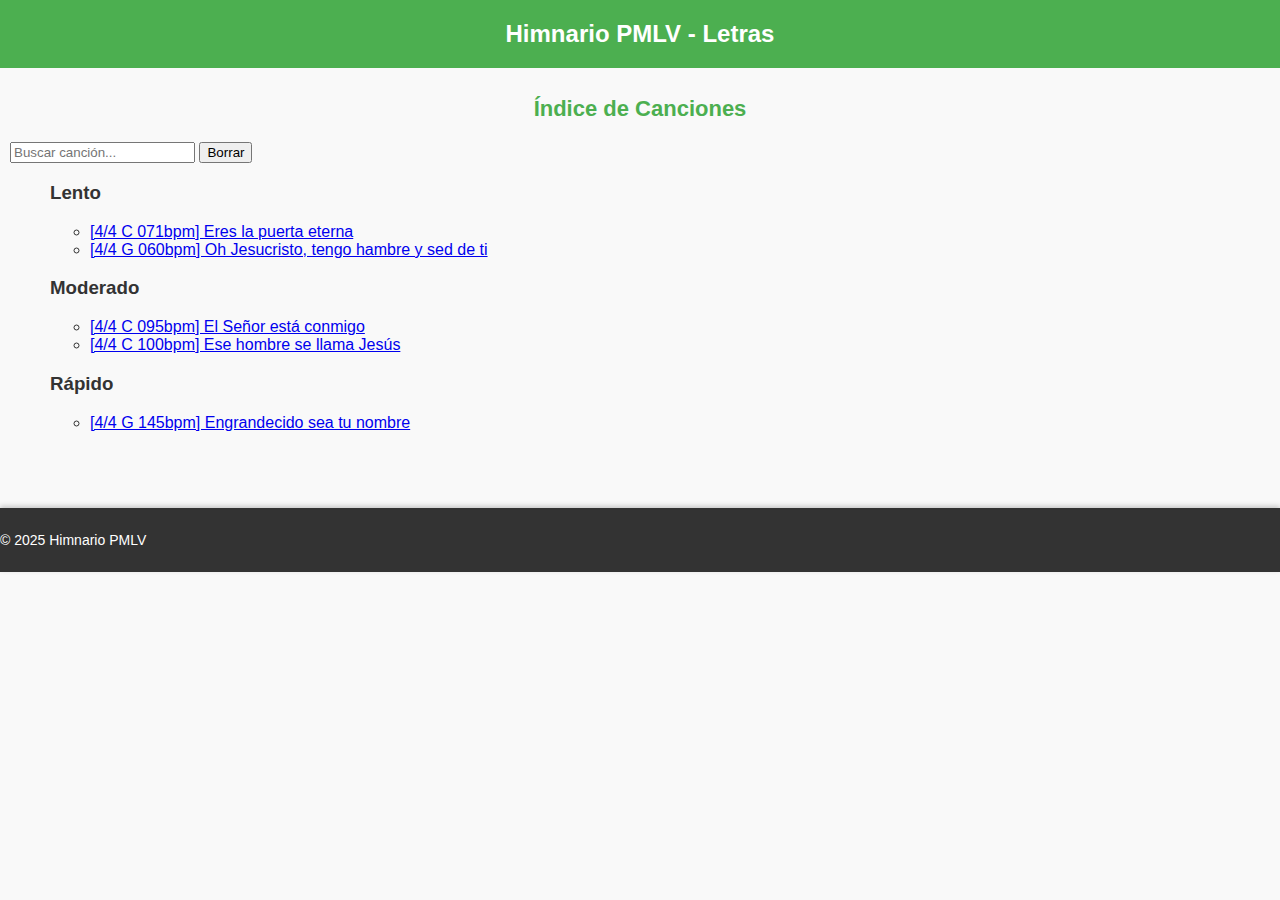
<file: index.html>
<!DOCTYPE html>

<html lang="es">
<head>
<meta charset="utf-8"/>
<meta content="width=device-width, initial-scale=1.0" name="viewport"/>
<title>Himnario PMLV - Letras</title>
<link href="styles.css" rel="stylesheet"/>
<script defer="" src="script.js"></script>
</head>
<body>
<header>
<h1>Himnario PMLV - Letras</h1>
</header>
<main>
<h2>Índice de Canciones</h2>
<input id="buscador" placeholder="Buscar canción..." type="text"/>
<button id="borrar">Borrar</button>
<ul id="indice"></ul>
<!-- Contenido de las canciones -->
<div id="contenido-canciones">
<div class="cancion" data-titulo=" BPM:100 4/4 C_ Ese hombre se llama Jesús">
<div class="encabezado">
<h3>Ese hombre se llama Jesús</h3>
<p>Tono: C</p>
<p>Ritmo: Moderado</p>
<p>BPM: 100</p>
<p>Compas: 4/4</p>
</div>
<div class="estrofa">
<p></p>
<p></p>
<h4>1</h4>
<p>Una cruz levantada yo ví</p>
<p>Con un hombre pendiendo de sí</p>
<p>Que moría, mas era por mí</p>
<p>Para darme una vida feliz</p>
<p></p>
<h4> Coro </h4>
<p>Ese hombre se llama Jesús</p>
<p>Y es el Hijo Bendito de Dios</p>
<p>Que moría por darme la luz</p>
<p>De un glorioso y eterno perdón</p>
<p></p>
<h4>2</h4>
<p>Hoy mi alma reboza de amor</p>
<p>De alegría sin par por quien dio</p>
<p>Su santísima sangre y murió</p>
<p>Por salvarme de condenación</p>
<p></p>
<p></p>
</div>
</div>
<div class="cancion" data-titulo=" BPM:60_ 4/4 G_ Oh Jesucristo, tengo hambre y sed de ti">
<div class="encabezado">
<h3>Oh Jesucristo, tengo hambre y sed de ti</h3>
<p>Tono: G</p>
<p>Ritmo: Lento</p>
<p>BPM: 60</p>
<p>Compas: 4/4</p>
</div>
<div class="estrofa">
<p></p>
<p></p>
<h4></h4>
<p>Oh Jesucristo</p>
<p>Tengo hambre y sed de ti</p>
<p></p>
<p></p>
<p></p>
<h4></h4>
<p>Oh Jesucristo</p>
<p>Oh Jesucristo </p>
<p>Tengo hambre y sed de ti</p>
<p></p>
<p></p>
</div>
</div>
<div class="cancion" data-titulo=" BPM:95_ 4/4 C_ El Señor está conmigo ">
<div class="encabezado">
<h3>El Señor está conmigo </h3>
<p>Tono: C</p>
<p>Ritmo: Moderado</p>
<p>BPM: 95</p>
<p>Compas: 4/4</p>
</div>
<div class="estrofa">
<p></p>
<p></p>
<h4></h4>
<p>// El Señor está conmigo </p>
<p>su presencia siento en mí </p>
<p>en el camino donde vaya </p>
<p>desde ahora y para siempre //</p>
<p></p>
<p></p>
<h4></h4>
<p>El Señor irá conmigo </p>
<p>donde quiera que yo vaya </p>
<p>por el camino donde voy </p>
<p>desde ahora y hasta el fin </p>
<p></p>
<p></p>
<h4></h4>
<p>El Señor es con nosotros </p>
<p>su presencia nos inspira a seguir</p>
<p>en el camino donde_e  vaya_a_mos </p>
<p>nos reanima hasta  eel  final </p>
<p></p>
<p></p>
<h4> CORO </h4>
<p>/// Esta es mi confianza  (Jesús Jesús Jesús)</p>
<p> Esta es mi canción   (Jesús Jesús Jesús)</p>
<p>Al saber que él está conmigo  (Jesús Jesús Jesús)</p>
<p> Él es mi todo, es mi dueño, es mi rey  (Jesús Jesús Jesús) ///</p>
<p></p>
<p></p>
<p></p>
</div>
</div>
<div class="cancion" data-titulo=" BPM:71_ 4/4 C_ Eres la puerta eterna">
<div class="encabezado">
<h3>Eres la puerta eterna</h3>
<p>Tono: C</p>
<p>Ritmo: Lento</p>
<p>BPM: 71</p>
<p>Compas: 4/4</p>
</div>
<div class="estrofa">
<p></p>
<p></p>
<h4>Intro y Melodia</h4>
<p>1. Acordeón X2</p>
<p>2. Guitarra X2</p>
<p>3. Figura Piano</p>
<p></p>
<p></p>
<p></p>
<h4></h4>
<p>// Eres la hermosa dicha </p>
<p>Oh Cristo amado </p>
<p>Eres la fuente inagotable</p>
<p>Oh Cristo bendito </p>
<p></p>
<p></p>
<h4></h4>
<p>Eres la puerta eterna </p>
<p>La entrada al Padre</p>
<p>Eres la luz divina</p>
<p>Oh Cristo glorioso //</p>
<p></p>
<p></p>
<p></p>
</div>
</div>
<div class="cancion" data-titulo=" BPM:145 4/4 G_ Engrandecido sea tu nombre">
<div class="encabezado">
<h3>Engrandecido sea tu nombre</h3>
<p>Tono: G</p>
<p>Ritmo: Rápido</p>
<p>BPM: 145</p>
<p>Compas: 4/4</p>
</div>
<div class="estrofa">
<p></p>
<p></p>
<h4></h4>
<p>// Mi alma está segura en ti Señor Jehova</p>
<p>    Mi alma haya reposo en tu presencia //</p>
<p></p>
<p></p>
<p></p>
<p></p>
<h4>CORO</h4>
<p>//// Engrandecido sea tu nombre</p>
<p>       Tan exaltadosea tu nombre ////</p>
<p>//// Yo te amo, yo te quiero</p>
<p>       Yo te anhelo, yo te adoro ////</p>
<p></p>
<p></p>
<h4>// Esconderme en tus alas oh Señor mi Dios</h4>
<p>    Y guardame en tus manos oh Señor Jehova //</p>
<p></p>
<p></p>
<p></p>
<p></p>
<p></p>
<p></p>
</div>
</div>
</div>
</main>
<footer>
<p>© 2025 Himnario PMLV</p>
</footer>
</body>
</html>
</file>
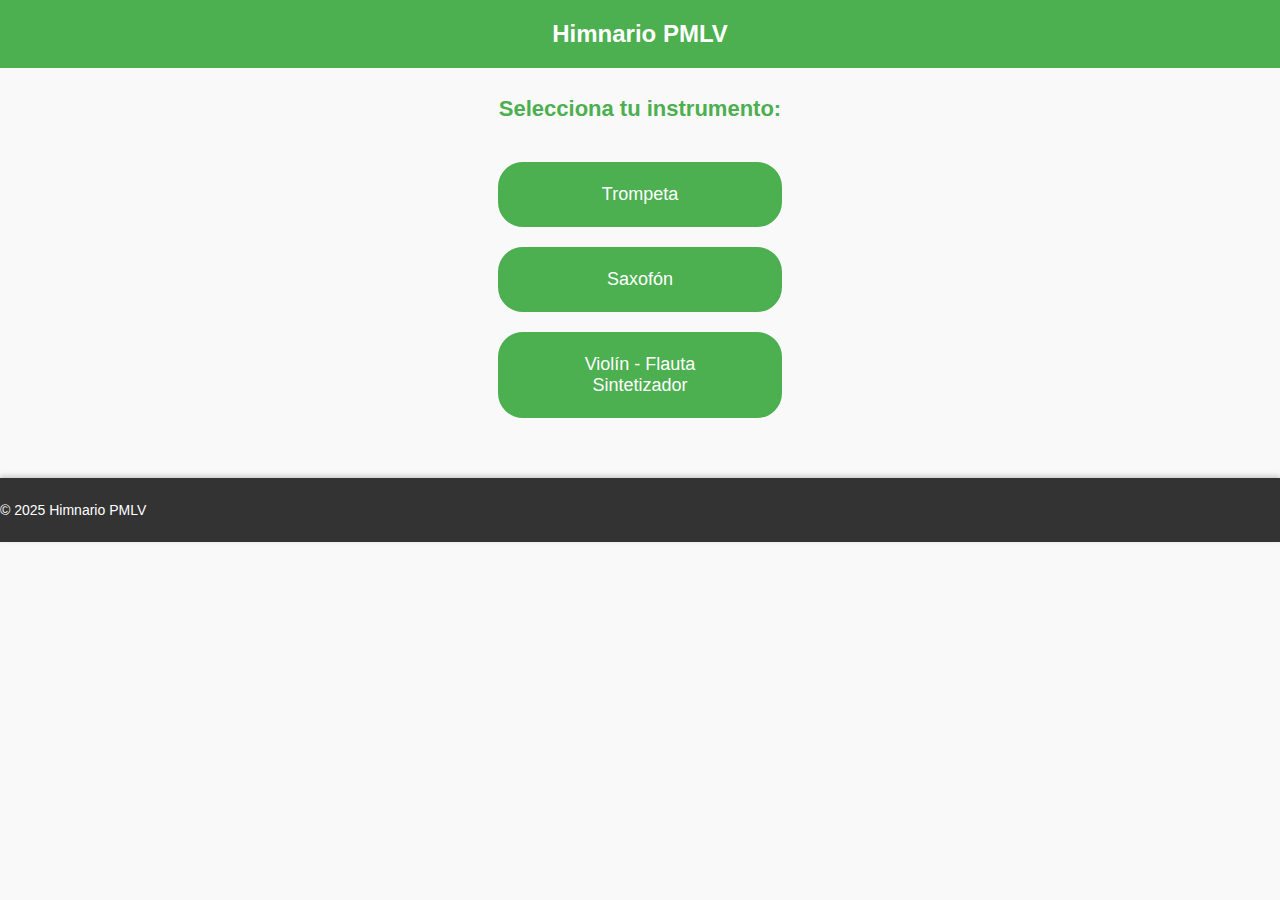
<file: 00_index.html>
<!DOCTYPE html>
<html lang="es">
<head>
    <meta charset="UTF-8">
    <meta name="viewport" content="width=device-width, initial-scale=1.0">
    <title>Himnario PMLV</title>
    <link rel="stylesheet" href="styles.css">
</head>
<body>
    <header>
        <h1>Himnario PMLV</h1>
    </header>
    <main>
        <h2>Selecciona tu instrumento:</h2>

        <!-- Botones para navegar entre las páginas de instrumentos -->
        <div id="menu">
            <a href="trompeta.html" class="boton">Trompeta</a>
            <a href="saxofon.html" class="boton">Saxofón</a>
            <a href="sintetizador-violin-flauta.html" class="boton">Violín - Flauta  Sintetizador</a>
        </div>
    </main>
    <footer>
        <p>© 2025 Himnario PMLV</p>
    </footer>
</body>
</html>
</file>
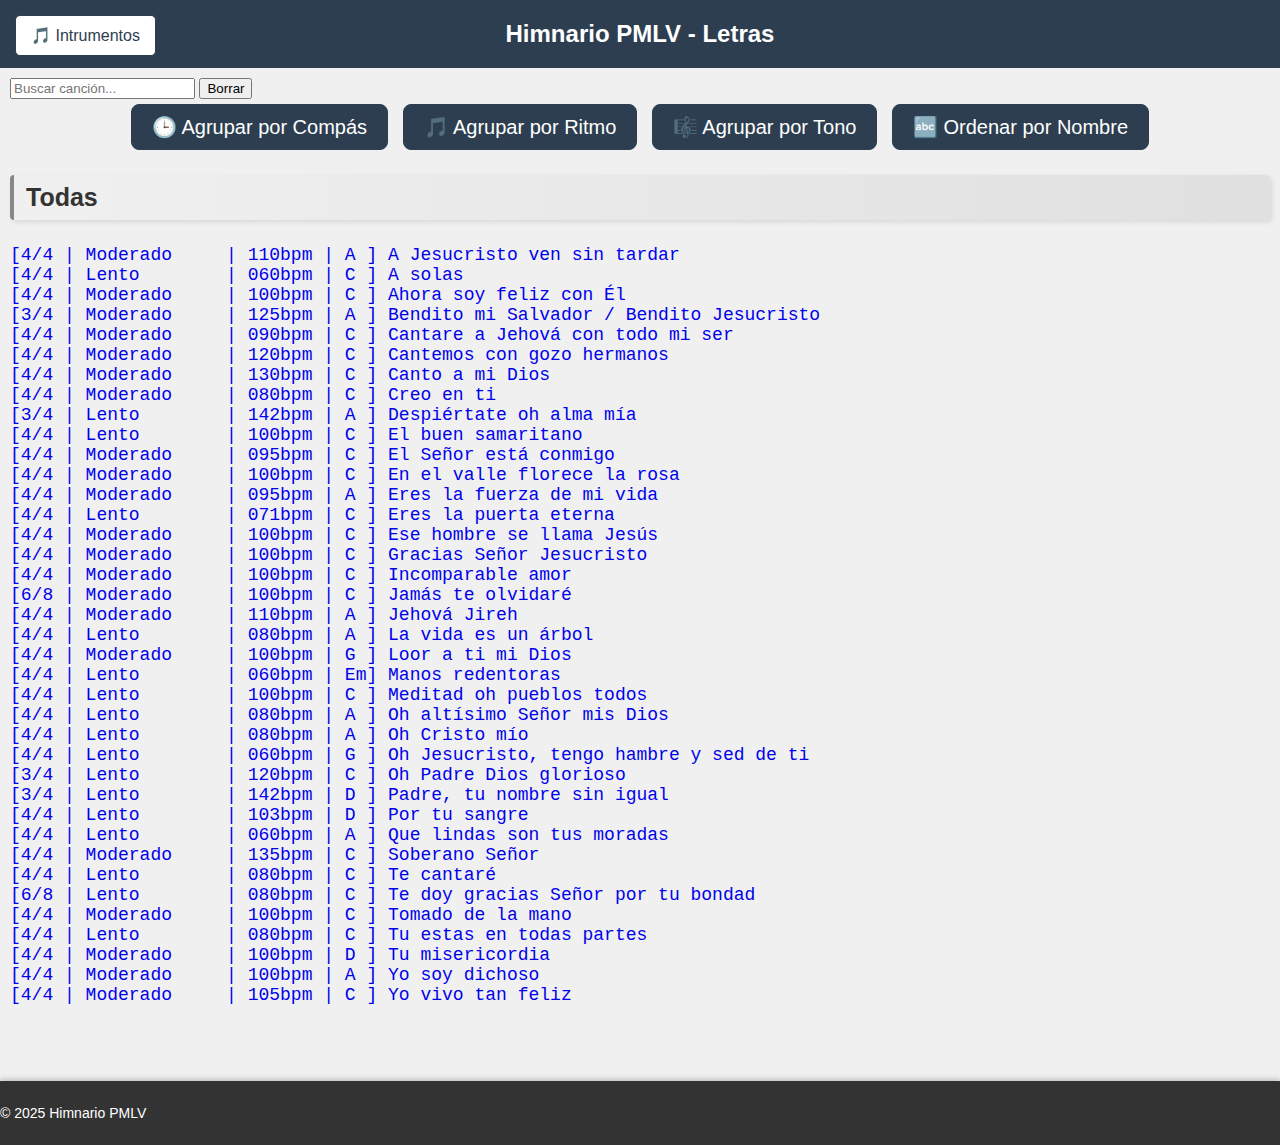
<file: 01 letras.html>
<!DOCTYPE html>
<html lang="es">
<head>
  <meta charset="UTF-8">
  <title>Himnario PMLV - Letras</title>
  <link rel="stylesheet" href="styles 4.css">
</head>
<body>

<header>
 <a id="volver" href="index.html">🎵 Intrumentos</a>
  <h1>Himnario PMLV - Letras</h1>
</header>
<main>


<!--BUSCADOR-->
  <input type="text" id="buscador" placeholder="Buscar canción...">
  <button id="borrar">Borrar</button>


<!--INDICE-->
  <div id="indice"></div>
  <div id="contenido-canciones">

<!-- --------------------------------------------------------------------- -->
<!-- --------------------------------------------------------------------- -->
<!-- --------------------------------------------------------------------- -->




            <div class="cancion" data-titulo=" BPM:100 4/4 C_ Ese hombre se llama Jesús">
                <div class="encabezado">
                    <h3>Ese hombre se llama Jesús</h3>
                    <p>Tono: C</p>
                    <p>Ritmo: Moderado</p>
                    <p>BPM: 100</p>
                    <p>Compas: 4/4</p>
                    <p>Disco: -</p>
                    <p>No. Pista: -</p>
                </div>
                <div class="estrofa">
                    <p></p>
                    <p></p>
                    <h4>1</h4>
                    <p>Una cruz levantada yo vi</p>
                    <p>Con un hombre pendiendo de sí</p>
                    <p>Que moría, mas era por mí</p>
                    <p>Para darme una vida feliz</p>
                    <p></p>
                    <h4> Coro </h4>
                    <p>Ese hombre se llama Jesús</p>
                    <p>Y es el Hijo Bendito de Dios</p>
                    <p>Que moría por darme la luz</p>
                    <p>De un glorioso y eterno perdón</p>
                    <p></p>
                    <h4>2</h4>
                    <p>Hoy mi alma reboza de amor</p>
                    <p>De alegría sin par por quien dio</p>
                    <p>Su santísima sangre y murió</p>
                    <p>Por salvarme de condenación</p>
                    <p></p>
                    <p></p>
                </div>
            </div>
 
 
            <div class="cancion" data-titulo=" BPM:60_ 4/4 G_ Oh Jesucristo, tengo hambre y sed de ti">
                <div class="encabezado">
                    <h3>Oh Jesucristo, tengo hambre y sed de ti</h3>
                    <p>Tono: G</p>
                    <p>Ritmo: Lento</p>
                    <p>BPM: 60</p>
                    <p>Compas: 4/4</p>
                    <p>Disco: -</p>
                    <p>No. Pista: -</p>
                </div>
                <div class="estrofa">
                    <p></p>
                    <p></p>
                    <h4></h4>
                    <p>Oh Jesucristo</p>
                    <p>Tengo hambre y sed de ti</p>
                    <p></p>
                    <p></p>
                    <p></p>
                    <h4></h4>
                    <p>Oh Jesucristo</p>
                    <p>Oh Jesucristo </p>
                    <p>Tengo hambre y sed de ti</p>
                    <p></p>
                    <p></p>
                </div>
            </div>
 
 
            <div class="cancion" data-titulo=" BPM:95_ 4/4 C_ El Señor está conmigo ">
                <div class="encabezado">
                    <h3>El Señor está conmigo </h3>
                    <p>Tono: C</p>
                    <p>Ritmo: Moderado</p>
                    <p>BPM: 95</p>
                    <p>Compas: 4/4</p>
                    <p>Disco: -</p>
                    <p>No. Pista: -</p>
                </div>
                <div class="estrofa">
                    <p></p>
                    <p></p>
                    <h4></h4>
                    <p>// El Señor está conmigo </p>
                    <p>su presencia siento en mí </p>
                    <p>en el camino donde vaya </p>
                    <p>desde ahora y para siempre //</p>
                    <p></p>
                    <p></p>
                    <h4></h4>
                    <p>El Señor irá conmigo </p>
                    <p>donde quiera que yo vaya </p>
                    <p>por el camino donde voy </p>
                    <p>desde ahora y hasta el fin </p>
                    <p></p>
                    <p></p>
                    <h4></h4>
                    <p>El Señor es con nosotros </p>
                    <p>su presencia nos inspira a seguir</p>
                    <p>en el camino donde  vayamos </p>
                    <p>nos reanima hasta  el  final </p>
                    <p></p>
                    <p></p>
                    <h4> CORO </h4>
                    <p>/// Esta es mi confianza  (Jesús Jesús Jesús)</p>
                    <p> Esta es mi canción   (Jesús Jesús Jesús)</p>
                    <p>Al saber que él está conmigo  (Jesús Jesús Jesús)</p>
                    <p> Él es mi todo, es mi dueño, es mi rey  (Jesús Jesús Jesús) ///</p>
                    <p></p>
                    <p></p>
                    <p></p>
                </div>
            </div>
 
 
            <div class="cancion" data-titulo=" BPM:71_ 4/4 C_ Eres la puerta eterna">
                <div class="encabezado">
                    <h3>Eres la puerta eterna</h3>
                    <p>Tono: C</p>
                    <p>Ritmo: Lento</p>
                    <p>BPM: 71</p>
                    <p>Compas: 4/4</p>
                    <p>Disco: -</p>
                    <p>No. Pista: -</p>
                </div>
                <div class="estrofa">
                    <p></p>
                    <p></p>
                    <h4>Intro y Melodía</h4>
                    <p>1. Acordeón X2</p>
                    <p>2. Guitarra X2</p>
                    <p>3. Figura Piano</p>
                    <p></p>
                    <p></p>
                    <p></p>
                    <h4></h4>
                    <p>// Eres la hermosa dicha </p>
                    <p>Oh Cristo amado </p>
                    <p>Eres la fuente inagotable</p>
                    <p>Oh Cristo bendito </p>
                    <p></p>
                    <p></p>
                    <h4></h4>
                    <p>Eres la puerta eterna </p>
                    <p>La entrada al Padre</p>
                    <p>Eres la luz divina</p>
                    <p>Oh Cristo glorioso //</p>
                    <p></p>
                    <p></p>
                    <p></p>
                </div>
            </div>
 
 
            <div class="cancion" data-titulo=" BPM:103 4/4 D_ Por tu sangre">
                <div class="encabezado">
                    <h3>Por tu sangre</h3>
                    <p>Tono: D</p>
                    <p>Ritmo: Lento</p>
                    <p>BPM: 103</p>
                    <p>Compas: 4/4</p>
                    <p>Disco: -</p>
                    <p>No. Pista: -</p>
                </div>
                <div class="estrofa">
                    <p></p>
                    <p></p>
                    <h4></h4>
                    <p>Acordeón   x1</p>
                    <p>Piano    x2</p>
                    <p>Sax   x2</p>
                    <p></p>
                    <p></p>
                    <p></p>
                    <h4></h4>
                    <p>// Yo quiero estar contigo</p>
                    <p>Oh Cristo mi Señor</p>
                    <p>Yo quiero contemplar</p>
                    <p>Tu rostro Santo Salvador //</p>
                    <p></p>
                    <p></p>
                    <h4>CORO</h4>
                    <p>// Hoy por tu sangre</p>
                    <p>Estoy cerca de ti </p>
                    <p>Siento tu gracia </p>
                    <p>Hoy soy feliz //</p>
                    <p></p>
                    <p></p>
                    <h4></h4>
                    <p>// Me llena de perfecta paz </p>
                    <p>Tu santa comunión</p>
                    <p>Por medio de tu sangre</p>
                    <p>Encuentro yo el perdón //</p>
                    <p></p>
                    <p></p>
                    <p></p>
                </div>
            </div>
 
 
            <div class="cancion" data-titulo=" BPM:100 4/4 C_ Gracias Señor Jesucristo">
                <div class="encabezado">
                    <h3>Gracias Señor Jesucristo</h3>
                    <p>Tono: C</p>
                    <p>Ritmo: Moderado</p>
                    <p>BPM: 100</p>
                    <p>Compas: 4/4</p>
                    <p>Disco: -</p>
                    <p>No. Pista: -</p>
                </div>
                <div class="estrofa">
                    <p></p>
                    <p></p>
                    <h4></h4>
                    <p>Bajo / Trompetas / Violín</p>
                    <p>Charango   x2</p>
                    <p>Trompetas   x2</p>
                    <p></p>
                    <p></p>
                    <p></p>
                    <h4></h4>
                    <p>// Gracias Señor Jesucristo</p>
                    <p>Gracias Señor Jesucristo </p>
                    <p>Gracias Señor Jesucristo </p>
                    <p>Gracias Señor,  gracias Señor Jesucristo  //</p>
                    <p></p>
                    <p></p>
                    <h4></h4>
                    <p>// Porque tu me has dado la vida</p>
                    <p>Porque tu me has dado salvación </p>
                    <p>Porque ti me has dado vida eterna</p>
                    <p>Gracias por mi existencia //</p>
                    <p></p>
                    <p></p>
                    <h4></h4>
                    <p>// Canto Aleluya al Señor Jesucristo </p>
                    <p>Canto Aleluya al Señor Jesucristo</p>
                    <p>Canto Aleluya al Señor Jesucristo</p>
                    <p>Porque el me ha dado todas las cosas //</p>
                    <p></p>
                    <p></p>
                    <p></p>
                </div>
            </div>
 
 
            <div class="cancion" data-titulo=" BPM:80_ 6/8 C_ Te doy gracias Señor por tu bondad">
                <div class="encabezado">
                    <h3>Te doy gracias Señor por tu bondad</h3>
                    <p>Tono: C</p>
                    <p>Ritmo: Lento</p>
                    <p>BPM: 80</p>
                    <p>Compas: 6/8</p>
                    <p>Disco: -</p>
                    <p>No. Pista: -</p>
                </div>
                <div class="estrofa">
                    <p></p>
                    <p></p>
                    <h4></h4>
                    <p>// Te doy gracias Señor por tu bondad</p>
                    <p>Te doy gracias por darme paz</p>
                    <p>Te doy gracias por darme vida </p>
                    <p>Te doy gracias Bendito Dios //</p>
                    <p></p>
                    <p></p>
                    <h4></h4>
                    <p> // Oh que grata tu amistad</p>
                    <p>Oh que dicha tenerte a ti</p>
                    <p>Porque un día creí morir</p>
                    <p>Más ahora Cristo vive en mi //</p>
                    <p></p>
                    <p></p>
                    <h4></h4>
                    <p>//// Más ahora Cristo vive en mi ////</p>
                    <p></p>
                    <p></p>
                    <p></p>
                    <p></p>
                    <p></p>
                    <p></p>
                </div>
            </div>
 
 
            <div class="cancion" data-titulo=" BPM:80_ 4/4 A_ Oh Cristo mío">
                <div class="encabezado">
                    <h3>Oh Cristo mío</h3>
                    <p>Tono: A</p>
                    <p>Ritmo: Lento</p>
                    <p>BPM: 80</p>
                    <p>Compas: 4/4</p>
                    <p>Disco: -</p>
                    <p>No. Pista: -</p>
                </div>
                <div class="estrofa">
                    <p></p>
                    <p></p>
                    <h4>Intro</h4>
                    <p>Guitarra   x1</p>
                    <p>Piano Eléctrico   x1</p>
                    <p></p>
                    <p></p>
                    <p></p>
                    <p></p>
                    <h4>Melodía</h4>
                    <p>Piano Eléctrico  x1</p>
                    <p></p>
                    <p></p>
                    <p></p>
                    <p></p>
                    <p></p>
                    <h4></h4>
                    <p>Oh Cristo mío</p>
                    <p>Tan exaltado sea tu nombre </p>
                    <p>Oh Santo Dios </p>
                    <p>Engrandecido sea tu nombre </p>
                    <p></p>
                    <p></p>
                    <h4></h4>
                    <p>Por todas tus proezas </p>
                    <p>Mi alma te engrandece </p>
                    <p>Oh Salvador bendito </p>
                    <p>Yo quiero agradecerte </p>
                    <p></p>
                    <p></p>
                    <h4></h4>
                    <p>Oh Padre mío </p>
                    <p>Mi boca te confiesa </p>
                    <p>Diciendo a todo el mundo </p>
                    <p>Que tú lo llenas todo </p>
                    <p></p>
                    <p></p>
                    <h4></h4>
                    <p>Por esta vida hermosa </p>
                    <p>Estoy agradecido </p>
                    <p>Por eso padre mío </p>
                    <p>Mis labios te bendicen</p>
                    <p></p>
                    <p></p>
                    <p></p>
                </div>
            </div>
 
 
            <div class="cancion" data-titulo=" BPM:100 4/4 C_ Ahora soy feliz con Él">
                <div class="encabezado">
                    <h3>Ahora soy feliz con Él</h3>
                    <p>Tono: C</p>
                    <p>Ritmo: Moderado</p>
                    <p>BPM: 100</p>
                    <p>Compas: 4/4</p>
                    <p>Disco: -</p>
                    <p>No. Pista: -</p>
                </div>
                <div class="estrofa">
                    <p></p>
                    <p></p>
                    <h4></h4>
                    <p>Viene a mi mente fatal recuerdo de aquellos días</p>
                    <p>Cuando mi vida vagaba lejos de mi Señor,</p>
                    <p>Muchos engaños de sinsabores, falsa alegría</p>
                    <p>Cuando vivía lejos de Cristo, lejos de Dios</p>
                    <p></p>
                    <p></p>
                    <h4>CORO</h4>
                    <p>Ahora soy feliz con él </p>
                    <p>Y no deseo regresar</p>
                    <p>los años que sin Dios vagué</p>
                    <p>No los quiero ni recordar</p>
                    <p></p>
                    <p></p>
                    <h4></h4>
                    <p>Yo quiero serle siempre fiel </p>
                    <p>Pues grande salvación me dio</p>
                    <p>Y sé que reinaré con Él </p>
                    <p>Al fin de esta dispensación</p>
                    <p></p>
                    <p></p>
                    <h4></h4>
                    <p></p>
                    <p></p>
                    <p></p>
                    <p></p>
                    <p></p>
                    <p></p>
                    <h4></h4>
                    <p></p>
                    <p></p>
                    <p></p>
                    <p></p>
                    <p></p>
                    <p></p>
                    <p></p>
                </div>
            </div>
 
 
            <div class="cancion" data-titulo=" BPM:95_ 4/4 A_ Eres la fuerza de mi vida">
                <div class="encabezado">
                    <h3>Eres la fuerza de mi vida</h3>
                    <p>Tono: A</p>
                    <p>Ritmo: Moderado</p>
                    <p>BPM: 95</p>
                    <p>Compas: 4/4</p>
                    <p>Disco: -</p>
                    <p>No. Pista: -</p>
                </div>
                <div class="estrofa">
                    <p></p>
                    <p></p>
                    <h4></h4>
                    <p>Strings</p>
                    <p>Guitarra  /   Piano</p>
                    <p>Guitarra  /   Acordeón</p>
                    <p>Trompetas</p>
                    <p></p>
                    <p></p>
                    <h4></h4>
                    <p>Eres la fuerza de mi alma</p>
                    <p>Eres la fuerza de mi vida</p>
                    <p>Eres el exaltado sobre los cielos y la tierra</p>
                    <p>El Dios altísimo creador.</p>
                    <p></p>
                    <p></p>
                    <h4></h4>
                    <p>Eres el gran Señor </p>
                    <p>Eres el poderoso</p>
                    <p>Tu eres el exaltado</p>
                    <p>Eres el Cristo hermoso</p>
                    <p>Eres el Cristo eterno</p>
                    <p>En ti quiero confiar //</p>
                    <p></p>
                    <p></p>
                </div>
            </div>
 
 
            <div class="cancion" data-titulo=" BPM:105 4/4 C_ Yo vivo tan feliz">
                <div class="encabezado">
                    <h3>Yo vivo tan feliz</h3>
                    <p>Tono: C</p>
                    <p>Ritmo: Moderado</p>
                    <p>BPM: 105</p>
                    <p>Compas: 4/4</p>
                    <p>Disco: -</p>
                    <p>No. Pista: -</p>
                </div>
                <div class="estrofa">
                    <p></p>
                    <p></p>
                    <h4></h4>
                    <p>Bajo   x1</p>
                    <p>Piano   x2</p>
                    <p>Trompeta   x2</p>
                    <p></p>
                    <p></p>
                    <p></p>
                    <h4></h4>
                    <p>// Yo vivo tan feliz</p>
                    <p>A Cristo alabaré </p>
                    <p>Perdido andaba yo</p>
                    <p>Cansado de pagar //</p>
                    <p></p>
                    <p></p>
                    <h4></h4>
                    <p>/// Oh gloria sea a él </p>
                    <p>Bendito el hijo de Dios </p>
                    <p>Gloria aleluya</p>
                    <p>Gloria aleluya</p>
                    <p>Bendito el que viene</p>
                    <p>En el nombre del gran Señor ///</p>
                    <p></p>
                    <p></p>
                </div>
            </div>
 
 
            <div class="cancion" data-titulo=" BPM:130 4/4 C_ Canto a mi Dios">
                <div class="encabezado">
                    <h3>Canto a mi Dios</h3>
                    <p>Tono: C</p>
                    <p>Ritmo: Moderado</p>
                    <p>BPM: 130</p>
                    <p>Compas: 4/4</p>
                    <p>Disco: -</p>
                    <p>No. Pista: -</p>
                </div>
                <div class="estrofa">
                    <p></p>
                    <p></p>
                    <h4></h4>
                    <p>Piano   x1</p>
                    <p>Trompeta   x1</p>
                    <p>Silencio 7 </p>
                    <p>Guitarra   x2</p>
                    <p>Piano   x2</p>
                    <p></p>
                    <h4></h4>
                    <p>//Canto a mi Dios contó mi ser</p>
                    <p>Canto a mi Padre con toda mi alma</p>
                    <p>Porque el me ha dado vida eterna</p>
                    <p>Por eso yo le rindo tributo //</p>
                    <p></p>
                    <p></p>
                    <h4>CORO</h4>
                    <p>// Por eso le canto</p>
                    <p>Por eso le sirvo</p>
                    <p>Por eso le amo</p>
                    <p>Y cuanto le adoro //</p>
                    <p></p>
                    <p></p>
                    <h4></h4>
                    <p>// No hay otro Dios como mi Padre</p>
                    <p>No hay Señor como mi Dios</p>
                    <p>Porque en la vida el jamás me ha dejado</p>
                    <p>Por eso yo le rindo homenaje //</p>
                    <p></p>
                    <p></p>
                    <p></p>
                </div>
            </div>
 
 
            <div class="cancion" data-titulo=" BPM:80_ 4/4 A_ La vida es un árbol">
                <div class="encabezado">
                    <h3>La vida es un árbol</h3>
                    <p>Tono: A</p>
                    <p>Ritmo: Lento</p>
                    <p>BPM: 80</p>
                    <p>Compas: 4/4</p>
                    <p>Disco: -</p>
                    <p>No. Pista: -</p>
                </div>
                <div class="estrofa">
                    <p></p>
                    <p></p>
                    <h4></h4>
                    <p>Guitarra   x2</p>
                    <p>Strings   x1</p>
                    <p>Acordeón   x1</p>
                    <p></p>
                    <p></p>
                    <p></p>
                    <h4></h4>
                    <p>La vida es un árbol</p>
                    <p>En todo su esplendor</p>
                    <p>La muerte es el invierno</p>
                    <p>Que acabe su verdor</p>
                    <p></p>
                    <p></p>
                    <h4></h4>
                    <p>El hombre es la hoja</p>
                    <p>Que un día caerá</p>
                    <p>No sabe su destino </p>
                    <p>Ni donde parara</p>
                    <p></p>
                    <p></p>
                    <h4></h4>
                    <p>La hoja del árbol </p>
                    <p>No tiene destino</p>
                    <p>El rumbo es el viento</p>
                    <p>Será su camino</p>
                    <p></p>
                    <p></p>
                    <h4></h4>
                    <p>Y yo tampoco se</p>
                    <p>Cuando moriré</p>
                    <p>El día de mañana</p>
                    <p>No se donde estaré </p>
                    <p></p>
                    <p></p>
                    <h4></h4>
                    <p>Más pongo mi esperanza </p>
                    <p>Confiando siempre en Cristo </p>
                    <p>El rumbo de mi vida</p>
                    <p>En las huellas de sus pies</p>
                    <p></p>
                    <p></p>
                    <h4>Cambio a moderado</h4>
                    <p>Guitarra   x2</p>
                    <p>Strings   x1</p>
                    <p>Acordeón   x1</p>
                    <p>Trompetas   x2</p>
                    <p></p>
                    <p></p>
                    <h4></h4>
                    <p>Más pongo mi esperanza </p>
                    <p>Confiando siempre en Cristo </p>
                    <p>El rumbo de mi vida</p>
                    <p>Siguiendo las huellas de sus pies</p>
                    <p></p>
                    <p></p>
                    <h4></h4>
                    <p>Laralaralaaaila….</p>
                    <p></p>
                    <p>Laralara   Laralarala…..</p>
                    <p></p>
                    <p></p>
                    <p></p>
                    <p></p>
                </div>
            </div>
 
 
            <div class="cancion" data-titulo=" BPM:60_ 4/4 Em Manos redentoras">
                <div class="encabezado">
                    <h3>Manos redentoras</h3>
                    <p>Tono: Em</p>
                    <p>Ritmo: Lento</p>
                    <p>BPM: 60</p>
                    <p>Compas: 4/4</p>
                    <p>Disco: -</p>
                    <p>No. Pista: -</p>
                </div>
                <div class="estrofa">
                    <p></p>
                    <p></p>
                    <h4></h4>
                    <p>Piano   x2</p>
                    <p>Guitarra   x2</p>
                    <p></p>
                    <p></p>
                    <p></p>
                    <p></p>
                    <h4>1</h4>
                    <p>Manos Cariñosas, Manos de Jesús</p>
                    <p>Manos que llevaron, la pesada cruz</p>
                    <p>Manos que supieron , solo hacer el bien</p>
                    <p>Gloria a esas manos, Aleluya y amén</p>
                    <p>Manos que supieron, calmar el dolor</p>
                    <p>Oh manos divinas, de mi Redentor</p>
                    <p></p>
                    <p></p>
                    <h4>2</h4>
                    <p>Que multiplicaron , los peces y el pan</p>
                    <p>Manos milagrosas, que la vida da</p>
                    <p>Manos que sufrieron, el clavo y la cruz</p>
                    <p>Manos redentoras, de mi buen Jesús</p>
                    <p>De esas bellas manos, yo confiando estoy</p>
                    <p>Ellas van guiando, Pues al cielo voy</p>
                    <p></p>
                    <p></p>
                    <p></p>
                </div>
            </div>
 
 
            <div class="cancion" data-titulo=" BPM:60_ 4/4 C_ A solas">
                <div class="encabezado">
                    <h3>A solas</h3>
                    <p>Tono: C</p>
                    <p>Ritmo: Lento</p>
                    <p>BPM: 60</p>
                    <p>Compas: 4/4</p>
                    <p>Disco: -</p>
                    <p>No. Pista: -</p>
                </div>
                <div class="estrofa">
                    <p></p>
                    <p></p>
                    <h4></h4>
                    <p>A solas en silencio medito</p>
                    <p>contemplo su divino esplendor</p>
                    <p>//Te siento en el fondo de mi alma</p>
                    <p>y en medio de la calma, tú me hablas Señor// </p>
                    <p></p>
                    <p></p>
                    <h4></h4>
                    <p>Yo quiero entregarte mi vida</p>
                    <p>y hacer de mi cuerpo un altar</p>
                    <p>//Te siento que en mi alma tú vives</p>
                    <p>y tu gloria divina, conmigo a de morar//</p>
                    <p></p>
                    <p></p>
                    <h4></h4>
                    <p>A veces cuando en pruebas me encuentro</p>
                    <p>clamo a ti, dame ayuda Señor</p>
                    <p>//La voz del Señor me da aliento</p>
                    <p>y al oírla yo siento a mi consolador//</p>
                    <p></p>
                    <p></p>
                    <h4></h4>
                    <p>Y al oírla yo siento a mi consolador</p>
                    <p></p>
                    <p></p>
                    <p></p>
                    <p></p>
                    <p></p>
                    <p></p>
                </div>
            </div>
 
 
            <div class="cancion" data-titulo=" BPM:125 3/4 A_ Bendito mi Salvador / Bendito Jesucristo">
                <div class="encabezado">
                    <h3>Bendito mi Salvador / Bendito Jesucristo</h3>
                    <p>Tono: A</p>
                    <p>Ritmo: Moderado</p>
                    <p>BPM: 125</p>
                    <p>Compas: 3/4</p>
                    <p>Disco: -</p>
                    <p>No. Pista: -</p>
                </div>
                <div class="estrofa">
                    <p></p>
                    <p></p>
                    <h4></h4>
                    <p>Bendito mi Salvador</p>
                    <p>El que me dio la gran redención</p>
                    <p>Bendito al que vino por mí</p>
                    <p>Bendito el cordero de Dios</p>
                    <p></p>
                    <p></p>
                    <h4></h4>
                    <p>El vino a quebrar mis cadenas</p>
                    <p>Estaba tan ciego en la pobreza</p>
                    <p>Atado al mundo con ilusión sin cumplir</p>
                    <p></p>
                    <p></p>
                    <p></p>
                    <h4></h4>
                    <p>//Hoy sí conozco al salvador//</p>
                    <p></p>
                    <p></p>
                    <p></p>
                    <p></p>
                    <p></p>
                    <h4>CAMBIO DE RITMO</h4>
                    <p>//Bendito Jesucristo, bendito Jesucristo</p>
                    <p>El proveedor de mi Salvación</p>
                    <p>Bendito Jesucristo, bendito Jesucristo</p>
                    <p>El compro mi Salvación//</p>
                    <p></p>
                    <p></p>
                    <h4></h4>
                    <p>//Bendito salvador, bendito salvador</p>
                    <p>En quien está mi salvación//</p>
                    <p></p>
                    <p></p>
                    <p></p>
                    <p></p>
                    <h4></h4>
                    <p>Gloria sea al Padre, gloria sea al Padre</p>
                    <p>Bendito el Padre salvador</p>
                    <p></p>
                    <p></p>
                    <p></p>
                    <p></p>
                    <h4></h4>
                    <p>//Bendito sea su nombre, bendito sea su nombre</p>
                    <p>Bendito sea el Padre//</p>
                    <p></p>
                    <p></p>
                    <p></p>
                    <p></p>
                    <p></p>
                </div>
            </div>
 
 
            <div class="cancion" data-titulo=" BPM:120 3/4 C_ Oh Padre Dios glorioso">
                <div class="encabezado">
                    <h3>Oh Padre Dios glorioso</h3>
                    <p>Tono: C</p>
                    <p>Ritmo: Lento</p>
                    <p>BPM: 120</p>
                    <p>Compas: 3/4</p>
                    <p>Disco: -</p>
                    <p>No. Pista: -</p>
                </div>
                <div class="estrofa">
                    <p></p>
                    <p></p>
                    <h4></h4>
                    <p>//Oh Padre Dios glorioso</p>
                    <p>Llenan los cielos tu hermosura</p>
                    <p>Eres el Dios inagotable</p>
                    <p>Por eso a ti yo cantare //</p>
                    <p></p>
                    <p></p>
                    <h4></h4>
                    <p>//// Oh Paaaaadre</p>
                    <p>       Oh Paaaaadreee ////</p>
                    <p></p>
                    <p></p>
                    <p></p>
                    <p></p>
                    <h4></h4>
                    <p>//Tu gracias llena el mundo</p>
                    <p>Lo llena tu presencia</p>
                    <p>Por medio de tu hijo</p>
                    <p>Jesús enviado para el hombre//</p>
                    <p></p>
                    <p></p>
                    <p></p>
                </div>
            </div>
 
 
            <div class="cancion" data-titulo=" BPM:100 4/4 C_ En el valle florece la rosa">
                <div class="encabezado">
                    <h3>En el valle florece la rosa</h3>
                    <p>Tono: C</p>
                    <p>Ritmo: Moderado</p>
                    <p>BPM: 100</p>
                    <p>Compas: 4/4</p>
                    <p>Disco: -</p>
                    <p>No. Pista: -</p>
                </div>
                <div class="estrofa">
                    <p></p>
                    <p></p>
                    <h4></h4>
                    <p>Piano   x2</p>
                    <p>Trompetas   x2</p>
                    <p></p>
                    <p></p>
                    <p></p>
                    <p></p>
                    <h4></h4>
                    <p>En el valle florece la rosa</p>
                    <p>La más bella del valle Sarón</p>
                    <p>Y la vida en Cristo es hermosa</p>
                    <p>Si le aceptas con el corazón</p>
                    <p></p>
                    <p></p>
                    <h4>CORO</h4>
                    <p>Yo estaré con Jesús en los cielos</p>
                    <p>Y por siempre su rostro veré</p>
                    <p>Con los santos en sus alabanzas</p>
                    <p>Con mi canto también me uniré</p>
                    <p></p>
                    <p></p>
                    <h4></h4>
                    <p>Si la rosa que esta en el campo</p>
                    <p>Que por tiempo hermoseando esta</p>
                    <p>Cuanto más es la vida en Cristo</p>
                    <p>En el alma que le acepta ya</p>
                    <p></p>
                    <p></p>
                    <h4></h4>
                    <p>Es Jesús la promesa divina</p>
                    <p>Es la rosa más bella que el sol</p>
                    <p>Es la rosa de toda la iglesia</p>
                    <p>Que le sirve con el corazón</p>
                    <p></p>
                    <p></p>
                    <p></p>
                </div>
            </div>
 
 
            <div class="cancion" data-titulo=" BPM:80_ 4/4 A_ Oh altísimo Señor mis Dios">
                <div class="encabezado">
                    <h3>Oh altísimo Señor mis Dios</h3>
                    <p>Tono: A</p>
                    <p>Ritmo: Lento</p>
                    <p>BPM: 80</p>
                    <p>Compas: 4/4</p>
                    <p>Disco: -</p>
                    <p>No. Pista: -</p>
                </div>
                <div class="estrofa">
                    <p></p>
                    <p></p>
                    <h4></h4>
                    <p>Piano   x2</p>
                    <p>Trompeta   x3</p>
                    <p></p>
                    <p></p>
                    <p></p>
                    <p></p>
                    <h4></h4>
                    <p>// Oh altísimo Señor Mi Dios</p>
                    <p>    Oh grandísimo Señor Jehová</p>
                    <p>    Cuando veo tus grandes obras</p>
                    <p>    Se estremece todo mi ser //</p>
                    <p></p>
                    <p></p>
                    <h4>CORO</h4>
                    <p>// Mi corazón esta agradecido</p>
                    <p>    Al mirar tu magna creación</p>
                    <p>    Aleluya, Aleluya, Aleluya</p>
                    <p>    Aleluya al creador de las cosas //</p>
                    <p></p>
                    <p></p>
                    <h4></h4>
                    <p>// Cada día yo te amo más</p>
                    <p>    Cada día yo quiero más</p>
                    <p>    Cada día yo te anhelo más</p>
                    <p>    Cada día yo te busco más //</p>
                    <p></p>
                    <p></p>
                    <p></p>
                </div>
            </div>
 
 
            <div class="cancion" data-titulo=" BPM:100 4/4 G_ Loor a ti mi Dios">
                <div class="encabezado">
                    <h3>Loor a ti mi Dios</h3>
                    <p>Tono: G</p>
                    <p>Ritmo: Moderado</p>
                    <p>BPM: 100</p>
                    <p>Compas: 4/4</p>
                    <p>Disco: -</p>
                    <p>No. Pista: -</p>
                </div>
                <div class="estrofa">
                    <p></p>
                    <p></p>
                    <h4></h4>
                    <p>Loor a Ti, mi Dios, en esta noche</p>
                    <p>Por todas las bondades de este día</p>
                    <p>Oh guárdame y que en tus potentes alas</p>
                    <p>Sean por siempre la defensa mía</p>
                    <p></p>
                    <p></p>
                    <h4></h4>
                    <p>De cuantas faltas hoy he cometido</p>
                    <p>Contigo, con el prójimo y conmigo</p>
                    <p>Perdóname mi Dios por tu hijo amado</p>
                    <p>Y haz que mi sueño pueda ser tranquilo</p>
                    <p></p>
                    <p></p>
                    <h4></h4>
                    <p>Enséñame a vivir, que no me espante</p>
                    <p>La tumba más que el lecho del reposo</p>
                    <p>Enséñame a morir para que pueda</p>
                    <p>El día del juicio despertar glorioso</p>
                    <p></p>
                    <p></p>
                    <h4></h4>
                    <p>Y pueda reposar en Ti mi vida</p>
                    <p>Mis parpados los cierre en dulce sueño</p>
                    <p>Un sueño en que vigor, puedas prestarme</p>
                    <p>Para servirte al despertar, mi Dueño</p>
                    <p></p>
                    <p></p>
                    <p></p>
                </div>
            </div>
 
 
            <div class="cancion" data-titulo=" BPM:100 4/4 C_ El buen samaritano">
                <div class="encabezado">
                    <h3>El buen samaritano</h3>
                    <p>Tono: C</p>
                    <p>Ritmo: Lento</p>
                    <p>BPM: 100</p>
                    <p>Compas: 4/4</p>
                    <p>Disco: -</p>
                    <p>No. Pista: -</p>
                </div>
                <div class="estrofa">
                    <p></p>
                    <p></p>
                    <h4></h4>
                    <p>Perdido en el camino me encontraba</p>
                    <p>viajando un fiel amigo me encontró</p>
                    <p>ungiendo mis heridas con aceite</p>
                    <p>cargándome en su bestia me llevó</p>
                    <p></p>
                    <p></p>
                    <h4></h4>
                    <p>Amigo como Cristo yo no encuentro</p>
                    <p>clavado en una cruz por mí murió</p>
                    <p>recuerdo sus favores amistosos</p>
                    <p>y guardo las promesas que él me dio</p>
                    <p></p>
                    <p></p>
                    <h4>Subir a Re</h4>
                    <p>Levita y sacerdote allí pasaron</p>
                    <p>a estos la conciencia les falto</p>
                    <p>se fueron a lo largo del camino</p>
                    <p>ninguno de los dos me levantó</p>
                    <p></p>
                    <p></p>
                    <p></p>
                </div>
            </div>
 
 
            <div class="cancion" data-titulo=" BPM:110 4/4 A_ Jehová Jireh">
                <div class="encabezado">
                    <h3>Jehová Jireh</h3>
                    <p>Tono: A</p>
                    <p>Ritmo: Moderado</p>
                    <p>BPM: 110</p>
                    <p>Compas: 4/4</p>
                    <p>Disco: -</p>
                    <p>No. Pista: -</p>
                </div>
                <div class="estrofa">
                    <p></p>
                    <p></p>
                    <h4></h4>
                    <p>//A ti oh Dios</p>
                    <p>Yo me presentaré</p>
                    <p>Con el alma llena </p>
                    <p>De gran gratitud //</p>
                    <p></p>
                    <p></p>
                    <h4>CORO</h4>
                    <p>// En todo el camino</p>
                    <p>Me sostuvo tu mano</p>
                    <p>Oh Jehová Jireh</p>
                    <p>El gran proveedor //</p>
                    <p></p>
                    <p></p>
                    <h4></h4>
                    <p>// Y con alegría</p>
                    <p>Hoy vengo ante ti</p>
                    <p>Con las manos llenas</p>
                    <p>De gran provisión //</p>
                    <p></p>
                    <p></p>
                    <h4></h4>
                    <p>Uuuu uuuu uuuu uuuu</p>
                    <p></p>
                    <p></p>
                    <p></p>
                    <p></p>
                    <p></p>
                    <h4></h4>
                    <p>// Es el Dios que da la lluvia</p>
                    <p>De los males y ríos</p>
                    <p>Y por el crece todo</p>
                    <p>Pues el gran Dios creador //</p>
                    <p></p>
                    <p></p>
                    <h4></h4>
                    <p>Uuuu uuuu uuuu uuuu</p>
                    <p></p>
                    <p></p>
                    <p></p>
                    <p></p>
                    <p></p>
                    <p></p>
                </div>
            </div>
 
 
            <div class="cancion" data-titulo=" BPM:60_ 4/4 A_ Que lindas son tus moradas">
                <div class="encabezado">
                    <h3>Que lindas son tus moradas</h3>
                    <p>Tono: A</p>
                    <p>Ritmo: Lento</p>
                    <p>BPM: 60</p>
                    <p>Compas: 4/4</p>
                    <p>Disco: -</p>
                    <p>No. Pista: -</p>
                </div>
                <div class="estrofa">
                    <p></p>
                    <p></p>
                    <h4>Intro/Melodía</h4>
                    <p>Strings y Órgano x2</p>
                    <p>Guitarra x2</p>
                    <p>Sax x1</p>
                    <p></p>
                    <p></p>
                    <p></p>
                    <h4></h4>
                    <p>Que lindas son tus moradas</p>
                    <p>Anhelo la presencia de Dios</p>
                    <p>Todo mi ser canta a mi Señor</p>
                    <p>Eres mi Rey y mi Dios</p>
                    <p></p>
                    <p></p>
                    <h4></h4>
                    <p>Glooooria, glooooria.</p>
                    <p>/// Jehová mi Dios se acordó de mi, glooooria ///</p>
                    <p>//Gloria//</p>
                    <p></p>
                    <p></p>
                    <p></p>
                    <h4></h4>
                    <p></p>
                    <p></p>
                    <p></p>
                    <p></p>
                    <p></p>
                    <p></p>
                    <h4></h4>
                    <p></p>
                    <p></p>
                    <p></p>
                    <p></p>
                    <p></p>
                    <p></p>
                    <p></p>
                </div>
            </div>
 
 
            <div class="cancion" data-titulo=" BPM:110 4/4 A_ A Jesucristo ven sin tardar">
                <div class="encabezado">
                    <h3>A Jesucristo ven sin tardar</h3>
                    <p>Tono: A</p>
                    <p>Ritmo: Moderado</p>
                    <p>BPM: 110</p>
                    <p>Compas: 4/4</p>
                    <p>Disco: -</p>
                    <p>No. Pista: -</p>
                </div>
                <div class="estrofa">
                    <p></p>
                    <p></p>
                    <h4>Intro</h4>
                    <p>Marcar  AAA   EEE   F#F#F#   EEE</p>
                    <p></p>
                    <p></p>
                    <p></p>
                    <p></p>
                    <p></p>
                    <h4>Melodía</h4>
                    <p>Trompeta x4</p>
                    <p></p>
                    <p></p>
                    <p></p>
                    <p></p>
                    <p></p>
                    <h4>1</h4>
                    <p>A Jesucristo ven sin tardar</p>
                    <p>Que entre nosotros hoy el está</p>
                    <p>Y te convida con dulce afán</p>
                    <p>Tierno diciendo ven-ven-ven</p>
                    <p></p>
                    <p></p>
                    <h4>CORO</h4>
                    <p>Oh cuan grata es nuestra reunión</p>
                    <p>Cuando allá Señor en tu mansión</p>
                    <p>Contigo estemos en comunión</p>
                    <p>//Y gozaremos eterno bien //</p>
                    <p></p>
                    <p></p>
                    <h4>2</h4>
                    <p>Su voz escucha sin vacilar</p>
                    <p>Y grato acepta lo que hoy te da</p>
                    <p>Talvez mañana no habrá lugar</p>
                    <p>No te detenga ven</p>
                    <p></p>
                    <p></p>
                    <h4>3</h4>
                    <p>Su voz escucha sin vacilar</p>
                    <p>Tierno diciendo</p>
                    <p>// Ven,    ven,    ven</p>
                    <p>Ven-ven-ven //</p>
                    <p></p>
                    <p></p>
                    <p></p>
                </div>
            </div>
 
 
            <div class="cancion" data-titulo=" BPM:80_ 4/4 C_ Tu estas en todas partes">
                <div class="encabezado">
                    <h3>Tu estas en todas partes</h3>
                    <p>Tono: C</p>
                    <p>Ritmo: Lento</p>
                    <p>BPM: 80</p>
                    <p>Compas: 4/4</p>
                    <p>Disco: -</p>
                    <p>No. Pista: -</p>
                </div>
                <div class="estrofa">
                    <p></p>
                    <p></p>
                    <h4>Intro / Melodía</h4>
                    <p>Guitarra x1</p>
                    <p>Órgano x1</p>
                    <p>Trompeta x2</p>
                    <p></p>
                    <p></p>
                    <p></p>
                    <h4>1</h4>
                    <p>Señor cuando tu pasas</p>
                    <p>Muy veloz en la tormenta</p>
                    <p>Se queda estremecido </p>
                    <p>Mi pobre corazón</p>
                    <p>Más cuando has pasado</p>
                    <p>Mi vida ya se aquieta</p>
                    <p>Y surge una esperanza </p>
                    <p>Y nace un nuevo amor</p>
                    <p></p>
                    <p></p>
                    <h4>CORO</h4>
                    <p>Tu estas en todas partes</p>
                    <p>Sentimos tu presencia</p>
                    <p>Te mueves en la olas</p>
                    <p>De embravecido mar</p>
                    <p>Eres la vida misma</p>
                    <p>Del existir la escancia</p>
                    <p>Tu aliento suave brisa</p>
                    <p>Que yo he de respirar</p>
                    <p></p>
                    <p></p>
                    <h4>2</h4>
                    <p>No tengo que ofrecerte</p>
                    <p>Pues soy tan pequeñito</p>
                    <p>Y nada puedo darte</p>
                    <p>Que sea de Valor</p>
                    <p>Por eso solo vengo </p>
                    <p>Ante tus pies rendido</p>
                    <p>Dejando ante tus plantas</p>
                    <p>Mi humilde corazón</p>
                    <p></p>
                    <p></p>
                    <p></p>
                    <p></p>
                </div>
            </div>
 
 
            <div class="cancion" data-titulo=" BPM:100 6/8 C_ Jamás te olvidaré">
                <div class="encabezado">
                    <h3>Jamás te olvidaré</h3>
                    <p>Tono: C</p>
                    <p>Ritmo: Moderado</p>
                    <p>BPM: 100</p>
                    <p>Compas: 6/8</p>
                    <p>Disco: -</p>
                    <p>No. Pista: -</p>
                </div>
                <div class="estrofa">
                    <p></p>
                    <p></p>
                    <h4>Intro / Melodía</h4>
                    <p>Órgano x2</p>
                    <p>Guitarra x1</p>
                    <p>Trompetas  x4</p>
                    <p></p>
                    <p></p>
                    <p></p>
                    <h4></h4>
                    <p>Ahora yo Señor con gran amor te serviré</p>
                    <p>Y nunca olvidare cargar a ti tu cruz</p>
                    <p>Solo te pido  Dios me des las fuerzas a seguir</p>
                    <p>Y te agradezco hoy tu gracia en mi</p>
                    <p></p>
                    <p></p>
                    <h4>CORO</h4>
                    <p>Jamás olvidare (jamás olvidaré), mi buen Señor</p>
                    <p>El amor (el amor) que tuviste para mi</p>
                    <p>Entre miles y de miles que caminan sin saber</p>
                    <p>Me diste luz y salvo soy</p>
                    <p></p>
                    <p></p>
                    <h4></h4>
                    <p>Señor te seguiré Y es tus pisadas andaré</p>
                    <p>Y nunca olvidaré que tu bondad es la mejor</p>
                    <p>Y solo fuiste a dar tu cuerpo entero mi Señor</p>
                    <p>Fuiste a morir por mi en una cruz mi salvador</p>
                    <p></p>
                    <p></p>
                    <h4></h4>
                    <p></p>
                    <p></p>
                    <p></p>
                    <p></p>
                    <p></p>
                    <p></p>
                    <p></p>
                </div>
            </div>
 
 
            <div class="cancion" data-titulo=" BPM:80_ 4/4 C_ Creo en ti">
                <div class="encabezado">
                    <h3>Creo en ti</h3>
                    <p>Tono: C</p>
                    <p>Ritmo: Moderado</p>
                    <p>BPM: 80</p>
                    <p>Compas: 4/4</p>
                    <p>Disco: -</p>
                    <p>No. Pista: -</p>
                </div>
                <div class="estrofa">
                    <p></p>
                    <p></p>
                    <h4></h4>
                    <p>3/4</p>
                    <p>Guitarra</p>
                    <p></p>
                    <p>4/4</p>
                    <p>Trompeta x2</p>
                    <p>Trompeta x2</p>
                    <p></p>
                    <p></p>
                    <h4>1</h4>
                    <p>Creo en ti, como creo en el sol que me da su calor,</p>
                    <p>Creo en ti, oh bendito Jesús, pues me das tu amor.</p>
                    <p>Creo en ti, porque sino creyera, mi alma huérfana fuera</p>
                    <p>Y en mi vida no habría, ni la luz, ni el amor.</p>
                    <p></p>
                    <p>Creo en ti, Señor a pesar de las dudas,</p>
                    <p>A pesar de la ciencia, y a pesar de mi mismo</p>
                    <p>Creo en ti,  si mi fe languidece, cuando casi se extingue </p>
                    <p>Oh Jesús, creo en ti.</p>
                    <p></p>
                    <p>Creo en ti, aunque otros te nieguen y cual réprobos vivan</p>
                    <p>Oh Jesús, creo en ti.</p>
                    <p></p>
                    <p></p>
                    <h4>2</h4>
                    <p>Creo en ti, al mirar la belleza de tu magna creación</p>
                    <p>Creo en ti, cuando escucho el reír de tu gente feliz.</p>
                    <p>Creo en ti, si percibo las penas de los míseros parias</p>
                    <p>Que hasta ti se acercan en sus ansias de amor.</p>
                    <p></p>
                    <p>Creo en ti, Señor pues me diste tu mano,</p>
                    <p>Cuando yo estaba solo en mis densas tinieblas</p>
                    <p>Creo en ti, Señor porque tú eres el fuego</p>
                    <p>Que calienta mi alma con tu amor sin igual</p>
                    <p></p>
                    <p>Creo en ti, aunque otros se burlen y un iluso me juzgue</p>
                    <p>Oh Jesús, creo en ti.</p>
                    <p></p>
                    <p></p>
                    <p></p>
                </div>
            </div>
 
 
            <div class="cancion" data-titulo=" BPM:100 4/4 A_ Yo soy dichoso">
                <div class="encabezado">
                    <h3>Yo soy dichoso</h3>
                    <p>Tono: A</p>
                    <p>Ritmo: Moderado</p>
                    <p>BPM: 100</p>
                    <p>Compas: 4/4</p>
                    <p>Disco: -</p>
                    <p>No. Pista: -</p>
                </div>
                <div class="estrofa">
                    <p></p>
                    <p></p>
                    <h4></h4>
                    <p></p>
                    <p></p>
                    <p></p>
                    <p></p>
                    <p></p>
                    <p></p>
                    <h4></h4>
                    <p>// Yo soy dichoso, dichoso, dichoso</p>
                    <p>Yo soy dichoso, dichoso en Él</p>
                    <p>Yo soy dichoso, dichoso, dichoso</p>
                    <p>Yo soy dichoso, en mi Padre fiel //</p>
                    <p></p>
                    <p></p>
                    <h4></h4>
                    <p>// Yo soy dichoso, dichoso, dichoso</p>
                    <p>Yo soy dichoso, hasta la eternidad //</p>
                    <p>Y la promesa de mi Padre, y la promesa de mi Padre</p>
                    <p>Esa promesa se cumplirá, </p>
                    <p>esa promesa de llevarme con Él</p>
                    <p></p>
                    <p></p>
                    <h4></h4>
                    <p>// Y yo me alegraré, y yo me alegraré</p>
                    <p>Y yo me gozaré en su salvación //</p>
                    <p></p>
                    <p></p>
                    <p></p>
                    <p></p>
                    <p></p>
                    <h4></h4>
                    <p>Jehová es su nombre, Jehová es su nombre,</p>
                    <p> Jehová es su nombre,</p>
                    <p>/// Oh cuan grande es Él ///</p>
                    <p></p>
                    <p></p>
                    <p></p>
                    <p></p>
                </div>
            </div>
 
 
            <div class="cancion" data-titulo=" BPM:142 3/4 A_ Despiértate oh alma mía">
                <div class="encabezado">
                    <h3>Despiértate oh alma mía</h3>
                    <p>Tono: A</p>
                    <p>Ritmo: Lento</p>
                    <p>BPM: 142</p>
                    <p>Compas: 3/4</p>
                    <p>Disco: 2025  - Cantemos con gozo hermanos</p>
                    <p>No. Pista: 01</p>
                </div>
                <div class="estrofa">
                    <p></p>
                    <p></p>
                    <h4></h4>
                    <p>// Despiértate oh alma mía</p>
                    <p>El tiempo es corto ya</p>
                    <p>El alba ya se acerca</p>
                    <p>Anunciando que Cristo vendrá //</p>
                    <p></p>
                    <p></p>
                    <h4></h4>
                    <p>/// El día de salvación está cerca hoy</p>
                    <p>Apresurando hacia su encuentro final</p>
                    <p>No desperdicies tu tiempo, en las cosas temporales</p>
                    <p>Apresurando con mucha alegría ///</p>
                    <p></p>
                    <p></p>
                    <h4></h4>
                    <p></p>
                    <p></p>
                    <p></p>
                    <p></p>
                    <p></p>
                    <p></p>
                    <h4></h4>
                    <p></p>
                    <p></p>
                    <p></p>
                    <p></p>
                    <p></p>
                    <p></p>
                    <h4></h4>
                    <p></p>
                    <p></p>
                    <p></p>
                    <p></p>
                    <p></p>
                    <p></p>
                    <p></p>
                </div>
            </div>
 
 
            <div class="cancion" data-titulo=" BPM:142 3/4 D_ Padre, tu nombre sin igual">
                <div class="encabezado">
                    <h3>Padre, tu nombre sin igual</h3>
                    <p>Tono: D</p>
                    <p>Ritmo: Lento</p>
                    <p>BPM: 142</p>
                    <p>Compas: 3/4</p>
                    <p>Disco: 2025  - Cantemos con gozo hermanos</p>
                    <p>No. Pista: 02</p>
                </div>
                <div class="estrofa">
                    <p></p>
                    <p></p>
                    <h4></h4>
                    <p>/// Padre, Padre, </p>
                    <p>Tu nombre sin igual ////</p>
                    <p></p>
                    <p></p>
                    <p></p>
                    <p></p>
                    <h4></h4>
                    <p>Padre tu nombre es majestuoso</p>
                    <p>Padre tu nombre llena los cielos</p>
                    <p>Tu nombres es invocado en toda la tierra</p>
                    <p></p>
                    <p></p>
                    <p></p>
                    <h4></h4>
                    <p>// Padre, Padre, Padre</p>
                    <p>Padre bendito por siempre //</p>
                    <p></p>
                    <p>Padre, Padre, Padre</p>
                    <p>Padre de nuestro Señor Jesucristo</p>
                    <p></p>
                    <h4></h4>
                    <p></p>
                    <p></p>
                    <p></p>
                    <p></p>
                    <p></p>
                    <p></p>
                    <h4></h4>
                    <p></p>
                    <p></p>
                    <p></p>
                    <p></p>
                    <p></p>
                    <p></p>
                    <p></p>
                </div>
            </div>
 
 
            <div class="cancion" data-titulo=" BPM:100 4/4 C_ Tomado de la mano">
                <div class="encabezado">
                    <h3>Tomado de la mano</h3>
                    <p>Tono: C</p>
                    <p>Ritmo: Moderado</p>
                    <p>BPM: 100</p>
                    <p>Compas: 4/4</p>
                    <p>Disco: 2025  - Cantemos con gozo hermanos</p>
                    <p>No. Pista: 03</p>
                </div>
                <div class="estrofa">
                    <p></p>
                    <p></p>
                    <h4></h4>
                    <p>// Hoy recuerdo con gran gozo,</p>
                    <p>El gran día que me llamaste Señor</p>
                    <p>Hoy recuerdo con gran gozo,</p>
                    <p>El gran día que me llamaste Señor</p>
                    <p> </p>
                    <p>Desde el comienzo del camino de servirle</p>
                    <p>El me ha guardado y me guardara</p>
                    <p> </p>
                    <p>Y se que me guardará,</p>
                    <p>Y se que me guardará,</p>
                    <p>Y se que me guardará //</p>
                    <p></p>
                    <p></p>
                    <p></p>
                    <h4></h4>
                    <p>// Tomado de la mano voy con Cristo por el camino</p>
                    <p>El es el buen amigo que me guía en la vida</p>
                    <p>Tomado de la mano voy con Cristo por la vida</p>
                    <p>Así caminare con seguridad //</p>
                    <p></p>
                    <p></p>
                    <h4></h4>
                    <p></p>
                    <p></p>
                    <p></p>
                    <p></p>
                    <p></p>
                    <p></p>
                    <h4></h4>
                    <p></p>
                    <p></p>
                    <p></p>
                    <p></p>
                    <p></p>
                    <p></p>
                    <h4></h4>
                    <p></p>
                    <p></p>
                    <p></p>
                    <p></p>
                    <p></p>
                    <p></p>
                    <p></p>
                </div>
            </div>
 
 
            <div class="cancion" data-titulo=" BPM:90_ 4/4 C_ Cantare a Jehová con todo mi ser">
                <div class="encabezado">
                    <h3>Cantare a Jehová con todo mi ser</h3>
                    <p>Tono: C</p>
                    <p>Ritmo: Moderado</p>
                    <p>BPM: 90</p>
                    <p>Compas: 4/4</p>
                    <p>Disco: 2025  - Cantemos con gozo hermanos</p>
                    <p>No. Pista: 04</p>
                </div>
                <div class="estrofa">
                    <p></p>
                    <p></p>
                    <h4></h4>
                    <p>Cantaré a Jehová con todo mis ser</p>
                    <p>Cantaré a Jehová con toda mi alma</p>
                    <p>Cantaré a Jehová mientras viva yo</p>
                    <p>Esta será mi porción en la tierra</p>
                    <p></p>
                    <p></p>
                    <h4></h4>
                    <p>Cantaré, cantaré, cantaré a mi amado</p>
                    <p>En mi diario vivir y en mi ser</p>
                    <p>El a hecho mi vivir prosperado</p>
                    <p>Y todo se lo debo a mi supremo Rey</p>
                    <p></p>
                    <p></p>
                    <h4></h4>
                    <p>// Jesús, Jesús, Jesús, oh precioso nombre</p>
                    <p>El Levanta mi cabeza en el día malo</p>
                    <p>Jesús, Jesús, Jesús, tu me hiciste victorioso</p>
                    <p>Por tu amo y tu gran bondad //</p>
                    <p></p>
                    <p></p>
                    <h4></h4>
                    <p></p>
                    <p></p>
                    <p></p>
                    <p></p>
                    <p></p>
                    <p></p>
                    <h4></h4>
                    <p></p>
                    <p></p>
                    <p></p>
                    <p></p>
                    <p></p>
                    <p></p>
                    <p></p>
                </div>
            </div>
 
 
            <div class="cancion" data-titulo=" BPM:120 4/4 C_ Cantemos con gozo hermanos">
                <div class="encabezado">
                    <h3>Cantemos con gozo hermanos</h3>
                    <p>Tono: C</p>
                    <p>Ritmo: Moderado</p>
                    <p>BPM: 120</p>
                    <p>Compas: 4/4</p>
                    <p>Disco: 2025  - Cantemos con gozo hermanos</p>
                    <p>No. Pista: 05</p>
                </div>
                <div class="estrofa">
                    <p></p>
                    <p></p>
                    <h4></h4>
                    <p>//// Cantemos con gozo hermanos</p>
                    <p>Este día glorioso que Cristo nos da ////</p>
                    <p></p>
                    <p></p>
                    <p></p>
                    <p></p>
                    <h4></h4>
                    <p>// Oh que gozo y que dicha hermosa</p>
                    <p>Tener a Cristo a nuestro favor</p>
                    <p>Que nos dio la victoria de vivir</p>
                    <p>Es su evangelio glorioso y poderoso //</p>
                    <p></p>
                    <p></p>
                    <h4></h4>
                    <p>// Cantemos todos a su majestad</p>
                    <p>Cantemos todos de su santidad</p>
                    <p>Gocemos todos su gran salvación</p>
                    <p>Y toda la iglesia unánime cantando //</p>
                    <p></p>
                    <p></p>
                    <h4></h4>
                    <p>//// ¡Y toda la iglesia grite amén, aleluya! ////</p>
                    <p></p>
                    <p></p>
                    <p></p>
                    <p></p>
                    <p></p>
                    <h4></h4>
                    <p></p>
                    <p></p>
                    <p></p>
                    <p></p>
                    <p></p>
                    <p></p>
                    <p></p>
                </div>
            </div>
 
 
            <div class="cancion" data-titulo=" BPM:135 4/4 C_ Soberano Señor">
                <div class="encabezado">
                    <h3>Soberano Señor</h3>
                    <p>Tono: C</p>
                    <p>Ritmo: Moderado</p>
                    <p>BPM: 135</p>
                    <p>Compas: 4/4</p>
                    <p>Disco: 2025  - Cantemos con gozo hermanos</p>
                    <p>No. Pista: 06</p>
                </div>
                <div class="estrofa">
                    <p></p>
                    <p></p>
                    <h4></h4>
                    <p>// Soberano Señor, oh precioso Jesús</p>
                    <p>mi alma te glorifica hoy</p>
                    <p>Por tu gracia y amor, por tu gracia y amor</p>
                    <p>Mi vida te pertenece hoy //</p>
                    <p></p>
                    <p></p>
                    <h4></h4>
                    <p>// Oh bendito Jesús salvador</p>
                    <p>Hoy me siento librado del pecado</p>
                    <p>Hoy dedico mi canto de gratitud //</p>
                    <p></p>
                    <p></p>
                    <p></p>
                    <h4></h4>
                    <p>//// Soberano Señor</p>
                    <p>Soberano es mi Dios</p>
                    <p>¡Soberano Señor mi gran Rey! ////</p>
                    <p></p>
                    <p></p>
                    <p></p>
                    <h4></h4>
                    <p></p>
                    <p></p>
                    <p></p>
                    <p></p>
                    <p></p>
                    <p></p>
                    <h4></h4>
                    <p></p>
                    <p></p>
                    <p></p>
                    <p></p>
                    <p></p>
                    <p></p>
                    <p></p>
                </div>
            </div>
 
 
            <div class="cancion" data-titulo=" BPM:80_ 4/4 C_ Te cantaré">
                <div class="encabezado">
                    <h3>Te cantaré</h3>
                    <p>Tono: C</p>
                    <p>Ritmo: Lento</p>
                    <p>BPM: 80</p>
                    <p>Compas: 4/4</p>
                    <p>Disco: 2025  - Cantemos con gozo hermanos</p>
                    <p>No. Pista: 07</p>
                </div>
                <div class="estrofa">
                    <p></p>
                    <p></p>
                    <h4></h4>
                    <p>// Señor Jehová, este es tu día de alabarte,</p>
                    <p>Mi corazón se llena de gozo….... por esta hora,</p>
                    <p>Las fuerzas no me alcanzan, de agradecerte…...</p>
                    <p> </p>
                    <p>Solo puedo decir mil gracias mi Dios,</p>
                    <p>Solo puedo decir mil gracias mi Dios. //</p>
                    <p></p>
                    <p></p>
                    <h4></h4>
                    <p>// Te cantaré, mi gran Señor,</p>
                    <p>Rey de los cielos, Dios de la tierra,</p>
                    <p>Te adoraré…... con todo mi ser…...</p>
                    <p>Y te exaltare.</p>
                    <p> </p>
                    <p>Agradecido por tu gran amor. //</p>
                    <p></p>
                    <p></p>
                    <h4></h4>
                    <p></p>
                    <p></p>
                    <p></p>
                    <p></p>
                    <p></p>
                    <p></p>
                    <h4></h4>
                    <p></p>
                    <p></p>
                    <p></p>
                    <p></p>
                    <p></p>
                    <p></p>
                    <h4></h4>
                    <p></p>
                    <p></p>
                    <p></p>
                    <p></p>
                    <p></p>
                    <p></p>
                    <p></p>
                </div>
            </div>
 
 
            <div class="cancion" data-titulo=" BPM:100 4/4 D_ Tu misericordia">
                <div class="encabezado">
                    <h3>Tu misericordia</h3>
                    <p>Tono: D</p>
                    <p>Ritmo: Moderado</p>
                    <p>BPM: 100</p>
                    <p>Compas: 4/4</p>
                    <p>Disco: 2025  - Cantemos con gozo hermanos</p>
                    <p>No. Pista: 08</p>
                </div>
                <div class="estrofa">
                    <p></p>
                    <p></p>
                    <h4></h4>
                    <p>// Tu misericordia por siempre cantaré</p>
                    <p>Por siempre cantaré</p>
                    <p>De los siglos de los siglos //</p>
                    <p></p>
                    <p></p>
                    <p></p>
                    <h4></h4>
                    <p>// Ahora canto al Dios mi hacedor</p>
                    <p>Hacedor de maravillas, hacedor de maravillas</p>
                    <p>Por siempre cantaré, por siempre cantaré</p>
                    <p>Por siempre cantaré. //</p>
                    <p></p>
                    <p></p>
                    <h4></h4>
                    <p>// Bendeciré al Padre de misericordia</p>
                    <p>Alabaré al Dios de misericordia</p>
                    <p>Exaltaré sobre los cielos  su misericordia</p>
                    <p>Yo viviré por siempre... por su bondad. //</p>
                    <p></p>
                    <p></p>
                    <h4></h4>
                    <p></p>
                    <p></p>
                    <p></p>
                    <p></p>
                    <p></p>
                    <p></p>
                    <h4></h4>
                    <p></p>
                    <p></p>
                    <p></p>
                    <p></p>
                    <p></p>
                    <p></p>
                    <p></p>
                </div>
            </div>
 
 
            <div class="cancion" data-titulo=" BPM:100 4/4 C_ Incomparable amor">
                <div class="encabezado">
                    <h3>Incomparable amor</h3>
                    <p>Tono: C</p>
                    <p>Ritmo: Moderado</p>
                    <p>BPM: 100</p>
                    <p>Compas: 4/4</p>
                    <p>Disco: 2025  - Cantemos con gozo hermanos</p>
                    <p>No. Pista: 09</p>
                </div>
                <div class="estrofa">
                    <p></p>
                    <p></p>
                    <h4></h4>
                    <p>// Incomparable amor,</p>
                    <p>    Incomparable poder,</p>
                    <p>    Incomparable Señor,</p>
                    <p>    Que perdona al pecador. //</p>
                    <p></p>
                    <p></p>
                    <h4></h4>
                    <p>// Que profunda compasión,</p>
                    <p>    Que mueres por el hombre vil pecador.</p>
                    <p> </p>
                    <p>    Y derramaste tu bendita sangre carmesí,</p>
                    <p>    Y desfiguraron tu bendito ser. //</p>
                    <p></p>
                    <h4></h4>
                    <p>// Preciosa sangre, sangre bendita,</p>
                    <p>    Preciosa sangre, sangre bendita.</p>
                    <p> </p>
                    <p>    Oh que amor, oh que amor,</p>
                    <p>    Oh que amor, oh que amor.</p>
                    <p></p>
                    <p>    Oh que poder, oh que poder,</p>
                    <p>    Oh que poder, oh que poder. //</p>
                    <p></p>
                    <p></p>
                    <h4></h4>
                    <p></p>
                    <p></p>
                    <p></p>
                    <p></p>
                    <p></p>
                    <p></p>
                    <h4></h4>
                    <p></p>
                    <p></p>
                    <p></p>
                    <p></p>
                    <p></p>
                    <p></p>
                    <p></p>
                </div>
            </div>
 
 
            <div class="cancion" data-titulo=" BPM:100 4/4 C_ Meditad oh pueblos todos">
                <div class="encabezado">
                    <h3>Meditad oh pueblos todos</h3>
                    <p>Tono: C</p>
                    <p>Ritmo: Lento</p>
                    <p>BPM: 100</p>
                    <p>Compas: 4/4</p>
                    <p>Disco: 2025  - Cantemos con gozo hermanos</p>
                    <p>No. Pista: 10</p>
                </div>
                <div class="estrofa">
                    <p></p>
                    <p></p>
                    <h4>1</h4>
                    <p>// Meditad oh pueblos todos,</p>
                    <p>    Meditad oh mundo entero,</p>
                    <p>    Del polvo fuiste formado</p>
                    <p>    Y al polvo serás tornado, asi dice el Creador. //</p>
                    <p></p>
                    <p></p>
                    <h4>2</h4>
                    <p>Como la hierba del campo,</p>
                    <p>Que florece en la mañana,</p>
                    <p>Más cuando llega la tarde,</p>
                    <p>Su belleza se marchita y todo desaparece. //</p>
                    <p></p>
                    <p></p>
                    <h4>CORO</h4>
                    <p>Más el que cree en Jesús,</p>
                    <p>En memoria de Dios estará,</p>
                    <p>Y una vida eterna gozará,</p>
                    <p>Cuando lleguemos a Sión.</p>
                    <p></p>
                    <p></p>
                    <h4>3</h4>
                    <p>Nuestras vidas son muy cortas,</p>
                    <p>Que se pasan como un sueño,</p>
                    <p>Nuestra vida es una historia,</p>
                    <p>Llena de sin sabores, de tristezas y dolores.</p>
                    <p></p>
                    <p></p>
                    <h4></h4>
                    <p></p>
                    <p></p>
                    <p></p>
                    <p></p>
                    <p></p>
                    <p></p>
                    <p></p>
                </div>
            </div>





<!-- --------------------------------------------------------------------- -->
<!-- --------------------------------------------------------------------- -->
<!-- --------------------------------------------------------------------- -->

  </div>
</main>

<footer>
<p>© 2025 Himnario PMLV</p>
</footer>


<script src="script 4.js"></script>
</body>
</html>
</file>
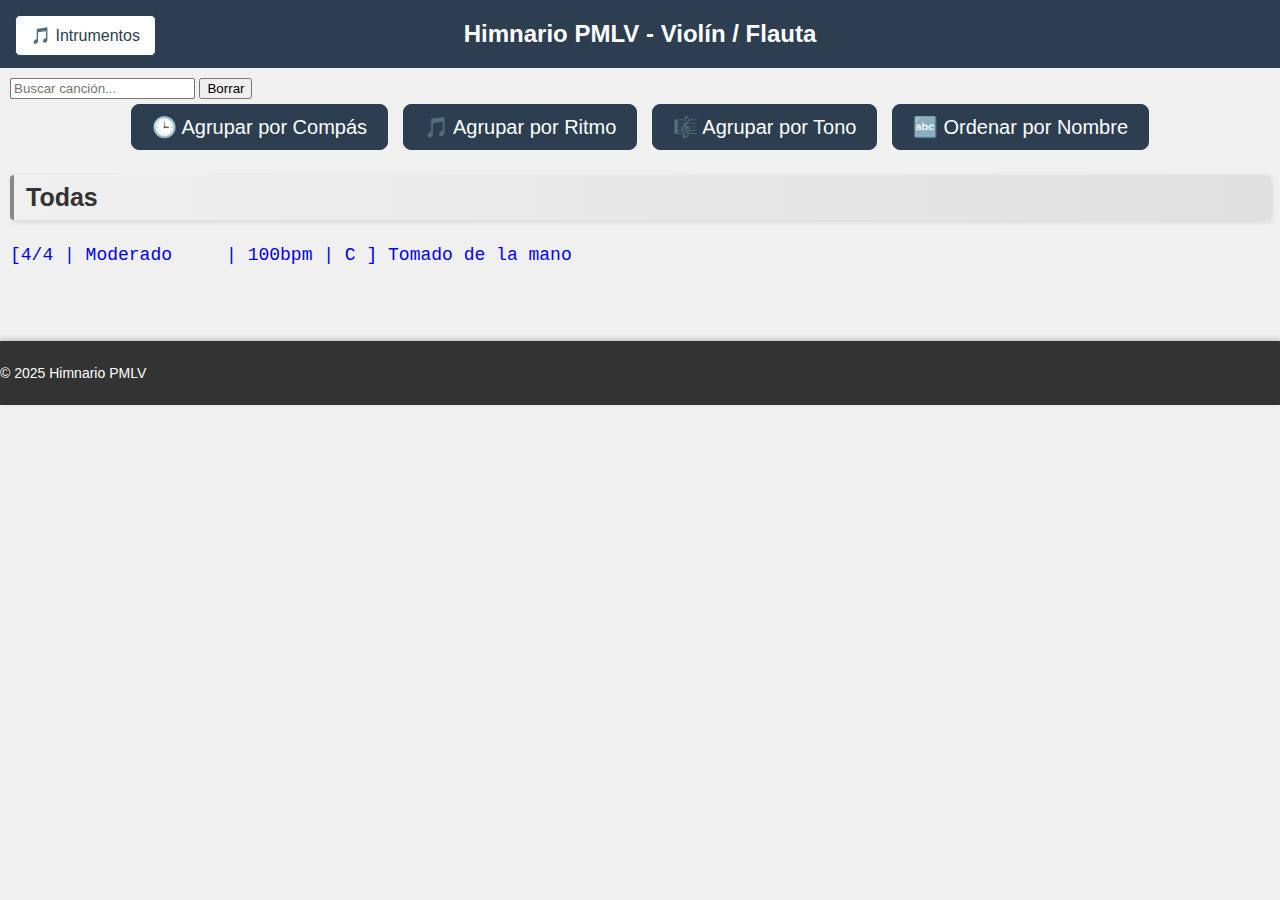
<file: 02 violin-flauta.html>
<!DOCTYPE html>
<html lang="es">
<head>
  <meta charset="UTF-8">
  <title>Himnario PMLV - Violín / Flauta</title>
  <link rel="stylesheet" href="styles 4.css">
</head>
<body>

<header>
 <a id="volver" href="_index.html">🎵 Intrumentos</a>
  <h1>Himnario PMLV - Violín / Flauta</h1>
</header>
<main>
  <input type="text" id="buscador" placeholder="Buscar canción...">
  <button id="borrar">Borrar</button>
  <div id="indice"></div>
  <div id="contenido-canciones">


<!-- --------------------------------------------------------------------- -->
<!-- --------------------------------------------------------------------- -->
<!-- --------------------------------------------------------------------- -->

              <div class="cancion" data-titulo=" BPM:100 4/4 C_ Tomado de la mano">
                <div class="encabezado">
                    <h3>Tomado de la mano</h3>
                    <p>Tono: C</p>
                    <p>Ritmo: Moderado</p>
                    <p>BPM: 100</p>
                    <p>Compas: 4/4</p>
                </div>
                <div class="estrofa">
                    <p></p>
                    <p></p>
                    <h5>MELODIA</h5>
                    <p></p>
                    <h4>Solo de trompeta</h4>
                    <p class="notas">A A A A A  E  G G G G G  G#       </p>
                    <p class="notas">A A A A A  E  G G G G G        </p>
                    <p class="notas">F F F F   E E   C          </p>
                    <p class="notas">                    </p>
                    <p class="notas">E F G G#                 </p>
                    <p class="notas">A A A A A  E  G G G G G  G#      </p>
                    <p class="notas">A A A A A  E  G G G G G        </p>
                    <p class="notas">F F F F   E E   C          </p>
                    <p class="notas">                    </p>
                    <p class="notas">                    </p>
                    <p></p>
                    <h5>VIOLIN</h5>
                    <p></p>
                    <h4>Recuedo con gran gozo… </h4>
                    <p class="notas">C D C E  C     C D C E       </p>
                    <p class="notas">                    </p>
                    <p class="notas">                    </p>
                    <p class="notas">                    </p>
                    <p class="notas">                    </p>
                    <p class="notas">                    </p>
                    <p class="notas">                    </p>
                    <p class="notas">                    </p>
                    <p class="notas">                    </p>
                    <p class="notas">                    </p>
                    <p></p>
                    <h4>Recuedo con gran gozo…  (3era vez) </h4>
                    <p class="notas">D B A G                 </p>
                    <p class="notas">                    </p>
                    <p class="notas">                    </p>
                    <p class="notas">                    </p>
                    <p class="notas">                    </p>
                    <p class="notas">                    </p>
                    <p class="notas">                    </p>
                    <p class="notas">                    </p>
                    <p class="notas">                    </p>
                    <p class="notas">                    </p>
                    <p></p>
                    <h4>Desde el comienzo del camino de servirle… </h4>
                    <p class="notas">B C D E   D C B G           </p>
                    <p class="notas">                    </p>
                    <p class="notas">                    </p>
                    <p class="notas">                    </p>
                    <p class="notas">                    </p>
                    <p class="notas">                    </p>
                    <p class="notas">                    </p>
                    <p class="notas">                    </p>
                    <p class="notas">                    </p>
                    <p class="notas">                    </p>
                    <p></p>
                    <h5>TROMPETA</h5>
                    <p></p>
                    <h4>Y se que me guardará…</h4>
                    <p class="notas">C D C                  </p>
                    <p class="notas">E F E                  </p>
                    <p class="notas">                    </p>
                    <p class="notas">                    </p>
                    <p class="notas">                    </p>
                    <p class="notas">                    </p>
                    <p class="notas">                    </p>
                    <p class="notas">                    </p>
                    <p class="notas">                    </p>
                    <p class="notas">                    </p>
                    <p></p>
                    <h4>Tomado de la mano voy con Cristo en el camino…</h4>
                    <p class="notas">A C B A   A C B A           </p>
                    <p class="notas">C E D C   C E D C           </p>
                    <p class="notas">D F E D   D F E D           </p>
                    <p class="notas">                    </p>
                    <p class="notas">G C G E   G C G E   G F G F     </p>
                    <p class="notas">G B G F   G B G F   G B G E     </p>
                    <p class="notas">                    </p>
                    <p class="notas">                    </p>
                    <p class="notas">                    </p>
                    <p class="notas">                    </p>
                    <p></p>
                </div>
            </div>






<!-- --------------------------------------------------------------------- -->
<!-- --------------------------------------------------------------------- -->
<!-- --------------------------------------------------------------------- -->


 </div>
</main>

<footer>
<p>© 2025 Himnario PMLV</p>
</footer>



<script src="script 4.js"></script>
</body>
</html>
</file>
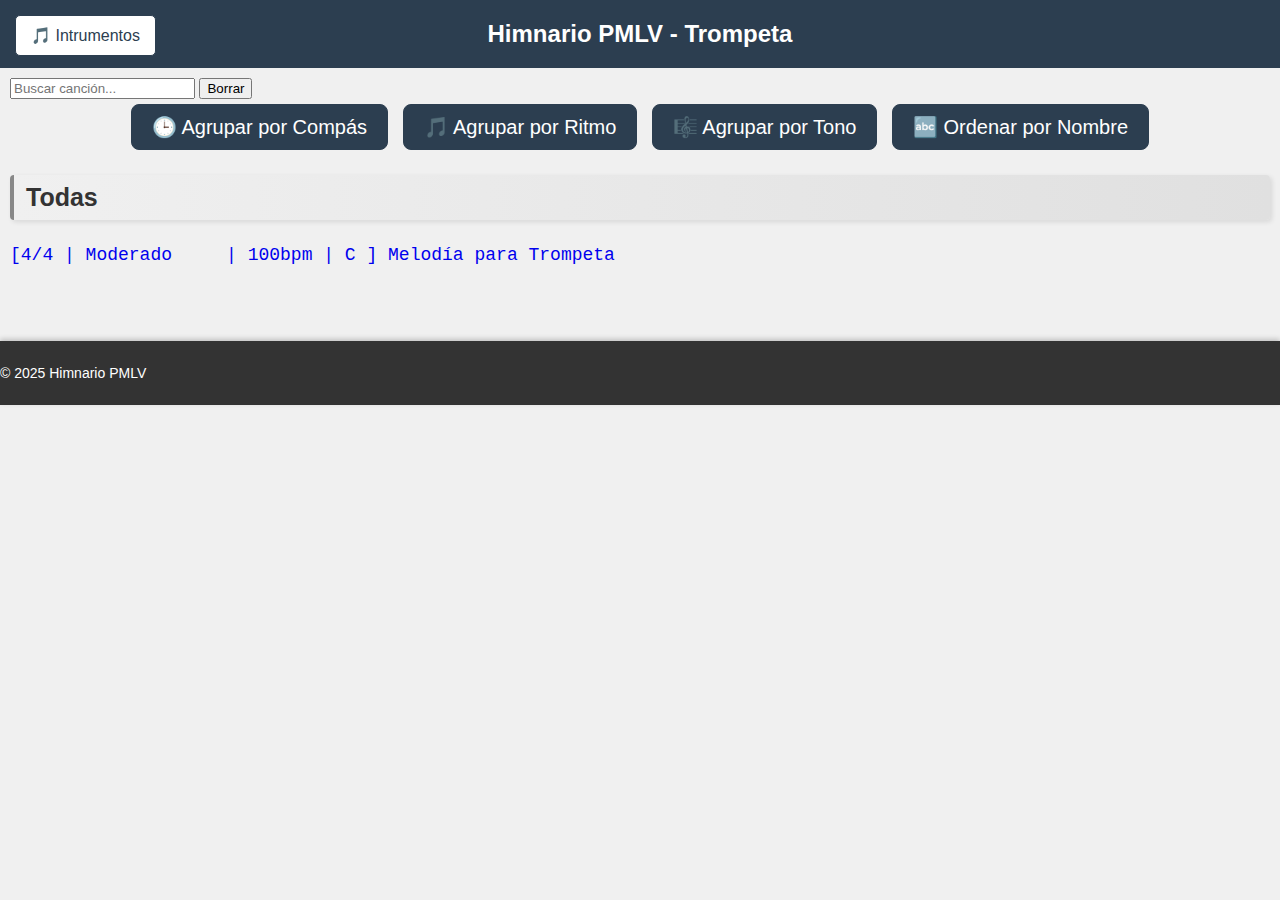
<file: 03 trompeta.html>
<!DOCTYPE html>
<html lang="es">
<head>
  <meta charset="UTF-8">
  <title>Himnario PMLV - Trompeta</title>
  <link rel="stylesheet" href="styles 4.css">
</head>
<body>

<header>
  <a id="volver" href="_index.html">🎵 Intrumentos</a>
  <h1>Himnario PMLV - Trompeta</h1>
</header>
<main>
  <input type="text" id="buscador" placeholder="Buscar canción...">
  <button id="borrar">Borrar</button>
  <div id="indice"></div>
  <div id="contenido-canciones">
    <div class="cancion" data-titulo="melodia_trompeta">
      <div class="encabezado">
        <h3>Melodía para Trompeta</h3>
        <p>Tono: C</p>
        <p>Ritmo: Moderado</p>
        <p>BPM: 100</p>
        <p>Compas: 4/4</p>
      </div>
      <div class="estrofa">
        <h4>1</h4>
        <p class="notas">C D E F | G A G F</p>
        <p class="notas">E D C - | C - - -</p>
      </div>
    </div>
  </div>
</main>

<footer>
<p>© 2025 Himnario PMLV</p>
</footer>


<script src="script 4.js"></script>
</body>
</html>
</file>
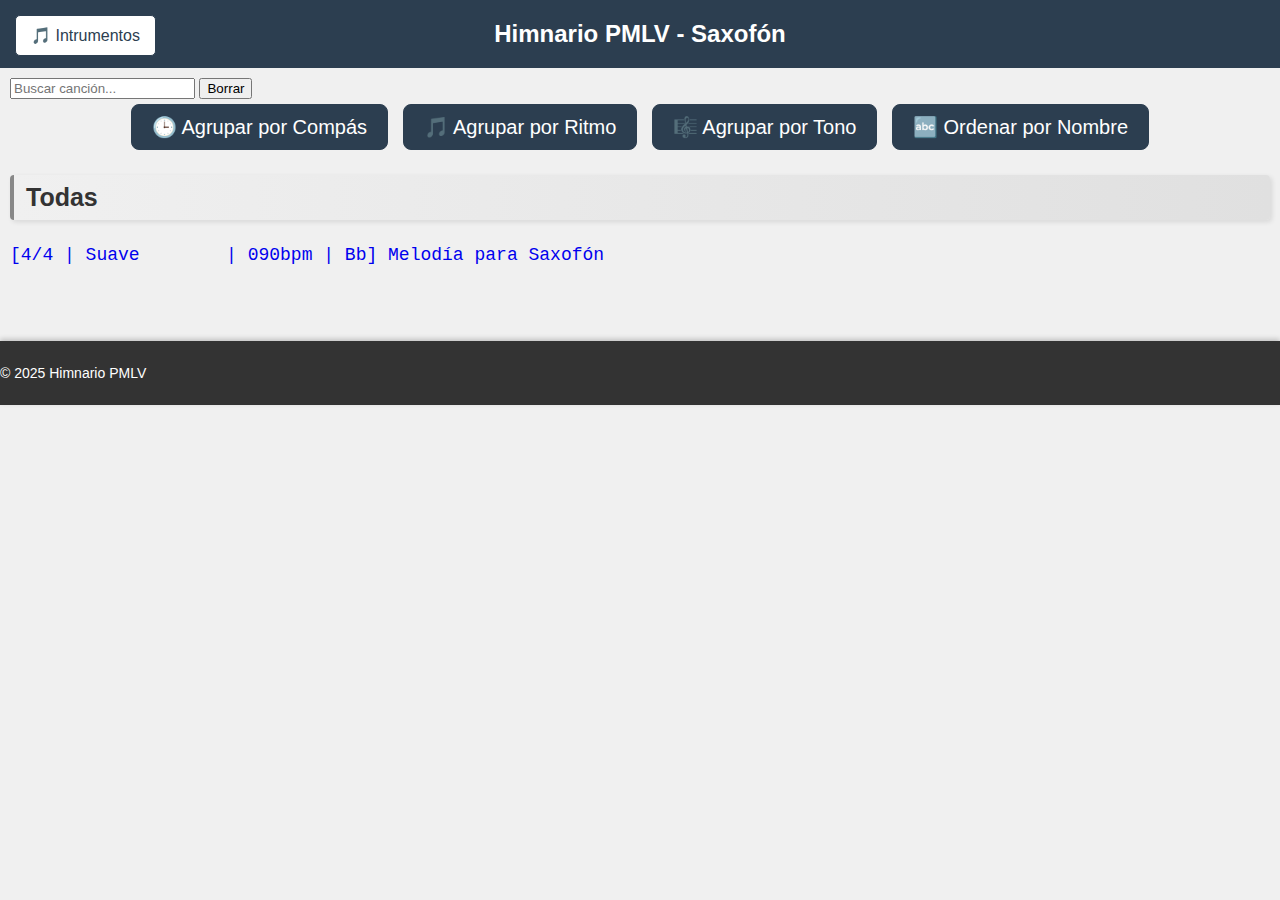
<file: 04 sax.html>
<!DOCTYPE html>
<html lang="es">
<head>
  <meta charset="UTF-8">
  <title>Himnario PMLV - Saxofón</title>
  <link rel="stylesheet" href="styles 4.css">
</head>
<body>

<header>
 <a id="volver" href="_index.html">🎵 Intrumentos</a>
  <h1>Himnario PMLV - Saxofón</h1>
</header>
<main>
  <input type="text" id="buscador" placeholder="Buscar canción...">
  <button id="borrar">Borrar</button>
  <div id="indice"></div>
  <div id="contenido-canciones">
    <div class="cancion" data-titulo="melodia_sax">
      <div class="encabezado">
        <h3>Melodía para Saxofón</h3>
        <p>Tono: Bb</p>
        <p>Ritmo: Suave</p>
        <p>BPM: 90</p>
        <p>Compas: 4/4</p>
      </div>
      <div class="estrofa">
        <h4>1</h4>
        <p class="notas">Bb C D Eb | F G F Eb</p>
        <p class="notas">D C Bb - | Bb - - -</p>
      </div>
    </div>
  </div>
</main>

<footer>
<p>© 2025 Himnario PMLV</p>
</footer>


<script src="script 4.js"></script>
</body>
</html>
</file>
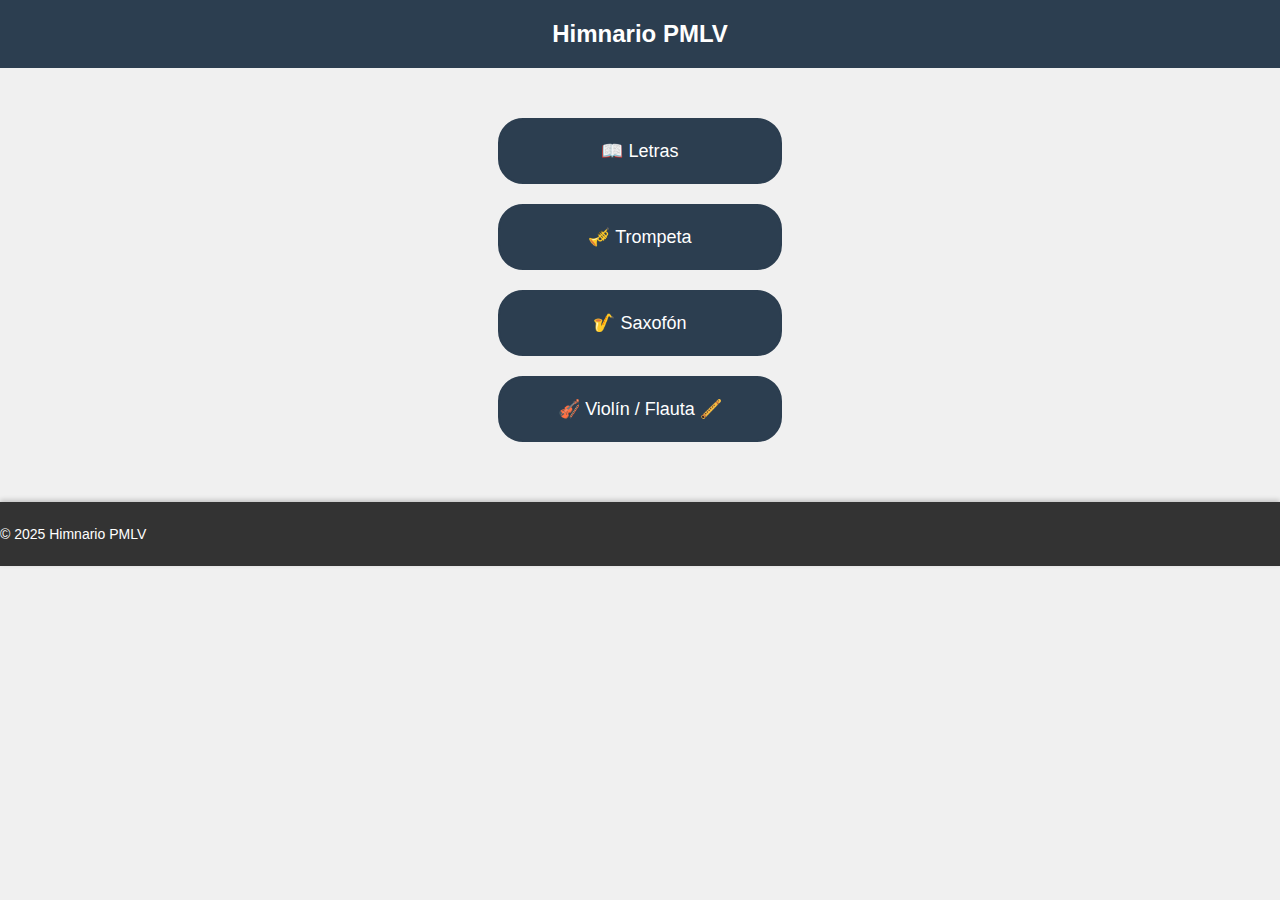
<file: _index.html>
<!DOCTYPE html>
<html lang="es">
<head>
  <meta charset="UTF-8">
  <title>Seleccionar Cancionero</title>
  <link rel="stylesheet" href="styles 4.css">
</head>
<body>

<header>
  <h1>Himnario PMLV</h1>
</header>
<main>
  <div id="menu">
    <a class="boton" href="01 letras.html">📖 Letras</a>
    <a class="boton" href="03 trompeta.html">🎺 Trompeta</a>
    <a class="boton" href="04 sax.html">🎷 Saxofón</a>
    <a class="boton" href="02 violin-flauta.html">🎻 Violín / Flauta 🪈 </a>







  </div>
</main>

<footer>
<p>© 2025 Himnario PMLV</p>
</footer>


<script src="script 4.js"></script>
</body>
</html>
</file>
<file: styles.css>
/* Estilo general */
body {
    font-family: Arial, sans-serif;
    margin: 0;
    padding: 0;
    background-color: #f9f9f9;
    color: #333;
    text-align: left;
}

/* ENCABEZADO */
header {
    background-color: #4CAF50;
    color: white;
    padding: 20px 0;
    position: relative;
    text-align: center;
}

header h1 {
    margin: 0;
    font-size: 24px;
}

/* Botón de volver */
#volver {
    position: absolute;
    top: 15px;
    left: 15px;
    background-color: white;
    color: #4CAF50;
    border: 1px solid #4CAF50;
    padding: 10px 15px;
    border-radius: 5px;
    cursor: pointer;
    font-size: 16px;
    text-decoration: none;
}

#volver:hover {
    background-color: #4CAF50;
    color: white;
}

/* Contenido principal */
main {
    padding: 10px;
}

h2 {
    font-size: 22px;
    color: #4CAF50;
    margin-bottom: 20px;
    text-align: center;
}

#contenido {
    padding: 10px;
}

/* Estilos para cada canción */
.cancion {
    margin-bottom: 10px;
}

/* Encabezado de la canción */
.encabezado {
    margin-bottom: 5px;
}

.encabezado h3 {
    font-size: 25px;
    color: #4CAF50;
    font-weight: bold;
    margin: 0;
}

.encabezado p {
    font-size: 15px;
    margin: 3px 0;
}

/* Estilo para las estrofas */
.estrofa {
    margin-top: 5px;
    padding-left: 0px;
}

/* SUBTITULO */
.estrofa h4 {
    font-size: 20px;
    font-weight: bold;
    color: #4CAF50;
    margin-bottom: 0px;
    padding-left: 15px;
    padding: 1px 0;
    margin: 15px 0;
}

/* TITULO */
.estrofa h5 {
    font-size: 20px;
    font-weight: bold;
    color: #000000;
    margin-bottom: -20px;
    padding: 5px 0;
}

.estrofa .notas {
    font-family: courier new;
    font-size: 20px;
    margin: 0;
    padding-left: 5px;
    padding: 0px 0;
}

.guion {
    color: transparent;
}

/* Línea separadora */
.linea-separadora {
    border: none;
    border-top: 1px dotted #4CAF50;
    margin: 15px 0;
}

/* Pie de página */
footer {
    background-color: #333;
    color: white;
    padding: 10px 0;
    position: relative;
    bottom: 0;
    width: 100%;
    margin-top: 50px;
    font-size: 14px;
    box-shadow: 0 -2px 5px rgba(0, 0, 0, 0.2);
}

/* Estilos para los botones del menú (Index) */
#menu {
    display: flex;
    flex-direction: column;
    align-items: center;
    gap: 20px;
    margin-top: 40px;
}

.boton {
    display: inline-block;
    padding: 20px 40px;
    font-size: 18px;
    text-decoration: none;
    color: #fff;
    border: 2px solid #4CAF50;
    border-radius: 25px;
    background-color: #4CAF50;
    text-align: center;
    cursor: pointer;
    transition: background-color 0.3s ease, color 0.3s ease, transform 0.2s ease;
    width: 200px;
}

.boton:hover {
    background-color: #333;
    color: white;
    border: 2px solid #333;
    transform: scale(1.05);
}

/* TAMAÑO DEL # */
.pequeno {
    font-size: 70%;
    vertical-align: super;
}

/* Estilos responsivos para móviles */
@media (max-width: 600px) {
    header h1 {
        font-size: 20px;
        padding: 0 10px;
    }

    h2 {
        font-size: 18px;
        padding: 0 10px;
    }

    #menu {
        gap: 15px;
        margin-top: 30px;
    }

    .boton {
        width: 90%;
        font-size: 16px;
        padding: 15px 20px;
    }

    .encabezado h3 {
        font-size: 20px;
    }

    .encabezado p,
    .estrofa h4,
    .estrofa h5,
    .estrofa .notas {
        font-size: 16px;
    }

    footer {
        font-size: 12px;
        padding: 8px 0;
    }
}
</file>
<file: styles 4.css>
/* ===== body ===== */
body {
  font-family: Arial, sans-serif;
  margin: 0;
  padding: 0;
  background-color: #f0f0f0;
  color: #333;
  text-align: left;
}

/* ===== .boton ===== */
.boton {
  display: inline-block;
  padding: 20px 40px;
  font-size: 18px;
  text-decoration: none;
  color: #fff;
  border: 2px solid #2c3e50;
  border-radius: 25px;
  background-color: #2c3e50;
  text-align: center;
  cursor: pointer;
  transition: background-color 0.3s ease, color 0.3s ease, transform 0.2s ease;
  width: 200px;
}
.boton:hover {
  background-color: #34495e;
  color: white;
  border: 2px solid #34495e;
  transform: scale(1.05);
}

/* ===== .cancion ===== */
.cancion {
  margin-bottom: 10px;
}

/* ===== .encabezado ===== */
.encabezado {
  margin-bottom: 5px;
}
.encabezado h3 {
  font-size: 25px;
  color: #2c3e50;
  font-weight: bold;
  margin: 0;
}
.encabezado p {
  font-size: 15px;
  margin: 3px 0;
  font-weight: bold;
}

/* ===== .estrofa ===== */
.estrofa {
  margin-top: 25px;
  padding-top: 10px;
  border-top: 1px dashed #ccc;
  line-height: 1.4;
  padding-left: 0;
}
.estrofa h4 {
  font-size: 18px;
  font-weight: bold;
  color: #2c3e50;
  margin: 10px 0 5px 0;
  padding-left: 10px;
}
.estrofa h5 {
  font-size: 18px;
  font-weight: bold;
  color: #000;
  margin: 5px 0;
  padding: 0;
}
.estrofa p {
  margin: 2px 0;
  padding: 0;
}
.estrofa .notas {
  font-family: 'Courier New', Courier, monospace;
  white-space: pre;
  line-height: 1.4;
}

/* ===== .guion ===== */
.guion {
  color: transparent;
}

/* ===== .linea-separadora ===== */
.linea-separadora {
  border: none;
  border-top: 1px dotted #2c3e50;
  margin: 15px 0;
}

/* ===== .pequeno ===== */
.pequeno {
  font-size: 70%;
  vertical-align: super;
}

/* ===== footer ===== */
footer {
  background-color: #333;
  color: white;
  padding: 10px 0;
  position: relative;
  bottom: 0;
  width: 100%;
  margin-top: 50px;
  font-size: 14px;
  box-shadow: 0 -2px 5px rgba(0, 0, 0, 0.2);
}

/* ===== h2 ===== */
h2 {
  font-size: 22px;
  color: #2c3e50;
  margin-bottom: 20px;
  text-align: center;
}

/* ===== header ===== */
header {
  background-color: #2c3e50;
  color: white;
  padding: 20px 0;
  position: relative;
  text-align: center;
}
header h1 {
  margin: 0;
  font-size: 24px;
}

/* ===== main ===== */
main {
  padding: 10px;
}

/* ===== #volver ===== */
#volver {
  position: absolute;
  top: 15px;
  left: 15px;
  background-color: white;
  color: #2c3e50;
  border: 1px solid #2c3e50;
  padding: 10px 15px;
  border-radius: 5px;
  cursor: pointer;
  font-size: 16px;
  text-decoration: none;
}
#volver:hover {
  background-color: #2c3e50;
  color: white;
}

/* ===== #contenido ===== */
#contenido {
  padding: 10px;
}

/* ===== #menu ===== */
#menu {
  display: flex;
  flex-direction: column;
  align-items: center;
  gap: 20px;
  margin-top: 40px;
}

/* ===== #indice ===== */
#indice {
  padding-left: 0;
}
#indice h3 {
  background: linear-gradient(to right, #f0f0f0, #e0e0e0);
  padding: 8px 12px;
  margin-top: 20px;
  border-left: 4px solid #888;
  font-weight: bold;
  box-shadow: 2px 2px 5px rgba(0, 0, 0, 0.1);
  border-radius: 4px;
  font-size: 25px;
  margin-left: 0;
}
#indice ul {
  padding-left: 0;
  margin-left: 0;
  list-style-position: inside;
}
#indice li {
  list-style-type: none;
  padding-left: 0;
}
#indice li a {
  font-family: 'Courier New', Courier, monospace !important;
  font-size: 18px;
  text-decoration: none;
  white-space: pre;
}

/* ===== #volver-indice ===== */
#volver-indice {
  padding: 12px 24px;
  font-size: 16px;
  font-weight: bold;
  color: #fff;
  background-color: #2c3e50;
  border: 2px solid #2c3e50;
  border-radius: 25px;
  cursor: pointer;
  transition: background-color 0.3s ease, transform 0.2s ease;
  text-align: center;
}
#volver-indice:hover {
  background-color: #34495e;
  transform: scale(1.05);
}

/* ===== #opciones-orden button ===== */
#opciones-orden button {
  margin: 5px;
  padding: 10px 20px;
  font-size: 20px;
  border-radius: 8px;
  border: 1px solid #2c3e50;
  background-color: #2c3e50;
  color: white;
  cursor: pointer;
  transition: background-color 0.3s ease;
}
#opciones-orden button:hover {
  background-color: #34495e;
}

/* ===== Responsive styles ===== */
@media (max-width: 600px) {
  header h1 {
    font-size: 20px;
    padding: 0 10px;
  }
  h2 {
    font-size: 18px;
    padding: 0 10px;
  }
  #menu {
    gap: 15px;
    margin-top: 30px;
  }
  .boton {
    width: 90%;
    font-size: 16px;
    padding: 15px 20px;
  }
  .encabezado h3 {
    font-size: 20px;
  }
  .encabezado p,
  .estrofa h4,
  .estrofa h5,
  .estrofa h6,
  footer {
    font-size: 12px;
    padding: 8px 0;
  }
  #opciones-orden {
    display: flex;
    flex-wrap: wrap;
    justify-content: center;
    gap: 8px;
    padding: 10px;
  }
  #opciones-orden button {
    flex: 1 1 auto;
    min-width: 120px;
    padding: 10px;
    font-size: 13px;
  }
  #buscador {
    width: 90%;
    max-width: 400px;
    margin: 10px auto;
    display: block;
    padding: 10px;
    font-size: 100px;
  }
  #borrar {
    display: block;
    margin: 0 auto 20px auto;
    padding: 8px 16px;
    font-size: 13px;
  }
  #volver-indice {
    margin: 10px auto;
    padding: 10px 20px;
    font-size: 13px;
  }
}
</file>
